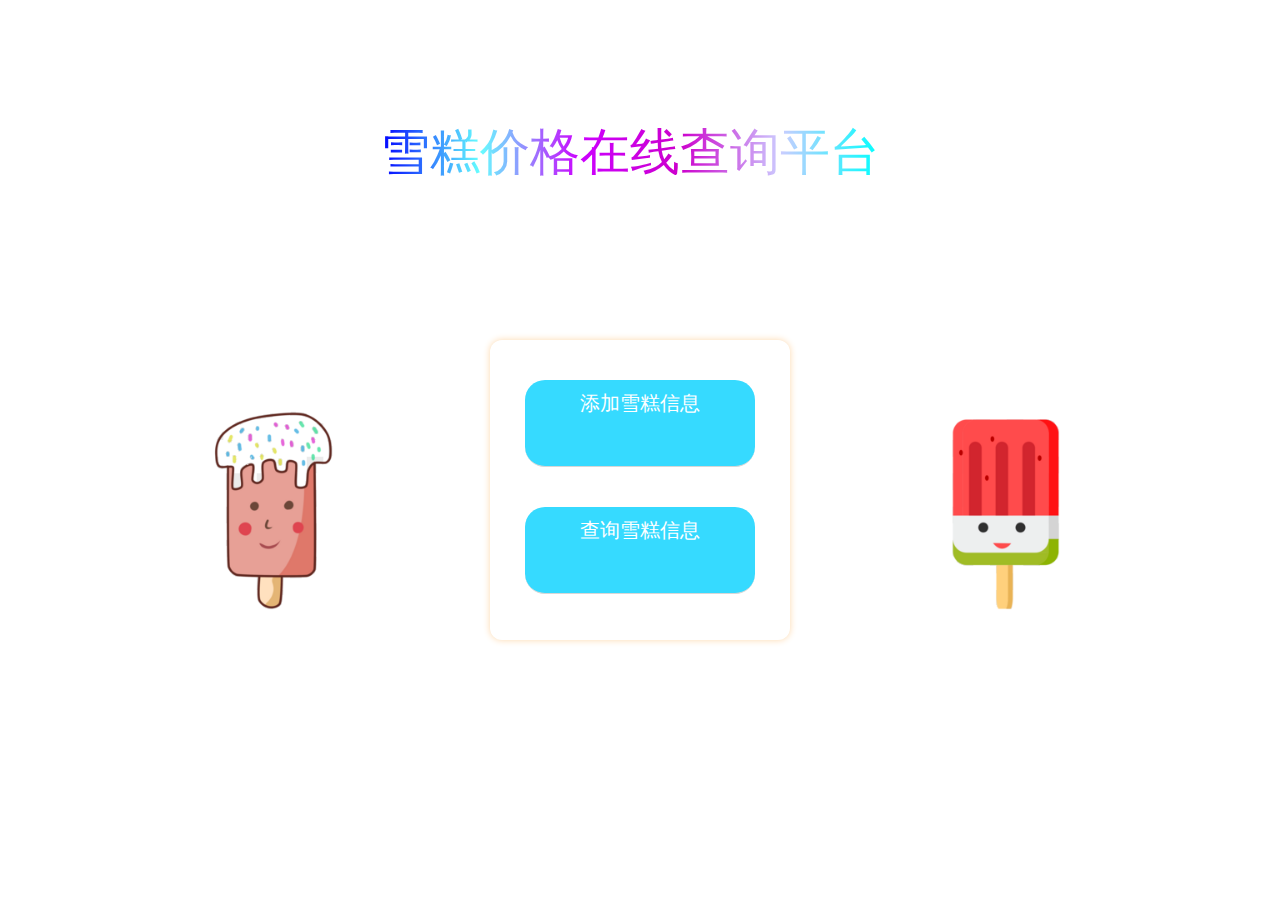
<file: 网页/index.html>
﻿<!DOCTYPE html>
<html>
<head>
<meta charset="utf-8">
<meta name="viewport" content="width=device-width, minimum-scale=1.0, maximum-scale=1.0, initial-scale=1.0, user-scalable=no">
<title>雪糕价格在线查询</title>
<link rel="stylesheet" href="css/frozenui.css">
<link rel="stylesheet" href="css/login.css">

</head>
<body>
<div class="c-title">
	<div class="span1">
		<p>雪糕价格在线查询平台</p>
	</div>
	<div class="sky">
		<div class="clouds_one"></div>
		<div class="clouds_two"></div>
		<div class="clouds_three"></div>
	</div>
</div>
<div class="c-login">
	<div id="fig1">
		<img src="img/2.png"  width="250" height="250" alt="">
	</div>
	<form class="loginForm">
		<a href="#" class="botton" id="loginA">添加雪糕信息</a>
		<a href="#" class="botton" id="loginB">查询雪糕信息</a>
	</form>
	<div id="fig2">
		<img src="img/3.png"  width="250" height="250" alt="">
	</div>
</div>
<div class="login">
	<div class="title">
		添加雪糕信息 <a herf="#" id="close"><span id="loc">关闭</span></a>
	</div>
	<div class="content">
		<p><input type="text" id="name" class="tt" placeholder="请输入雪糕的名称：" lay-verify="required" /></p>
		<p><input type="text" id="brand"class="tt" placeholder="请输入雪糕的品牌：" lay-verify="required"/></p>
		<p><input type="text" id="taste" class="tt" placeholder="请输入雪糕的口味" lay-verify="required" /></p>
		<p><input type="text" id="spe" class="tt" placeholder="请输入雪糕的净含量" lay-verify="required" /></p>
		<p><input type="text" id="price" class="tt" placeholder="请输入您购买该雪糕所需要的价格" lay-verify="required"/></p>
		<p><input type="button" value="提交" id="submit_btn" class="green" /></p>
	</div>
</div>
<div class="bg"></div>
<div class="login2">
	<div class="title2">
		查询雪糕信息 <a herf="#" id="close2">关闭</a>
	</div>
	<div class="content2">
		<p><input type="text" id="i_name" class="tt2" placeholder="请输入雪糕的名称：" lay-verify="required" /></p>
		<p><input type="button" value="提交" id="submit_btn2" class="purple" /></p>
	</div>
	<table border="1" id="my_t">
		<tr>
			<th>id</th>
			<th>name</th>
			<th>brand</th>
			<th>taste</th>
			<th>specification</th>
			<th>price</th>
		</tr>
	</table>
</div>
<div class="bg2"></div>
<script src="js/jquery-3.6.1.js"></script>
<script type="text/javascript">
	/*
	添加雪糕信息
	 */
	// 获取元素
	var link = document.querySelector('#loginA');
	var login = document.querySelector(".login");
	var bg = document.querySelector(".bg");
	var closeBtn = document.querySelector("#close");
	var title1 = document.querySelector(".title");
	// 点击注册/登录，显示遮盖层bg、登录窗口login
	link.addEventListener("click", function () {
		bg.style.display = 'block';
		login.style.display = 'block';
	})
	// 关闭登录框  隐藏遮盖层bg 、登录窗口login
	closeBtn.addEventListener("click", function () {
		bg.style.display = 'none';
		login.style.display = 'none';
	})
	//鼠标拖拽功能
	// (1) 当我们鼠标按下， 就获得鼠标在盒子内的坐标
	login.addEventListener("mousedown", function (e) {
		var x = e.pageX - login.offsetLeft;
		var y = e.pageY - login.offsetTop;
		//计算鼠标移动时 登陆框需要移动的距离
		document.addEventListener("mousemove", move)
		function move (e) {
			login.style.left = e.pageX - x + "px";
			login.style.top = e.pageY - y + "px";
		}
		//清除 mousemove移动事件
		document.addEventListener("mouseup", function () {
			document.removeEventListener("mousemove", move);
		})
	})
	/*
		查询雪糕信息
	 */
	var link2 = document.querySelector('#loginB');
	var login2 = document.querySelector(".login2");
	var bg2 = document.querySelector(".bg2");
	var closeBtn2 = document.querySelector("#close2");
	var title2 = document.querySelector(".title2");

	link2.addEventListener("click", function () {
		bg2.style.display = 'block';
		login2.style.display = 'block';
	})

	closeBtn2.addEventListener("click", function () {
		bg2.style.display = 'none';
		login2.style.display = 'none';
	})

	login2.addEventListener("mousedown", function (e) {
		var x = e.pageX - login2.offsetLeft;
		var y = e.pageY - login2.offsetTop;

		document.addEventListener("mousemove", move)
		function move (e) {
			login2.style.left = e.pageX - x + "px";
			login2.style.top = e.pageY - y + "px";
		}

		document.addEventListener("mouseup", function () {
			document.removeEventListener("mousemove", move);
		})
	})
	/*
		向后端获取数据
	 */
	//通过POST方法添加雪糕信息
	$("#submit_btn").click(function () {
		let myname=$("#name").val();
		let mybranch=$("#brand").val();
		let mytaste=$("#taste").val();
		let myspe=$("#spe").val();
		let myprice=$("#price").val();
		var data={
			"name":myname,
			"branch":mybranch,
			"taste":mytaste,
			"specification":myspe,
			"price":myprice
		}
		$.ajax({
			url:"http://www.tzdian.top:8080/xue-gao/",
			type:"POST",
			data:JSON.stringify(data),
			contentType: 'application/json;charset=UTF-8',
			success:function () {
				alert("添加雪糕信息成功！");
			},
			error:function () {
				alert("添加雪糕信息失败！");
			}
		})
	})
	//通过GET方法查询雪糕信息
	$("#submit_btn2").click(function () {
		let m_name=$("#i_name").val();
		$.ajax({
			url:"http://www.tzdian.top:8080/xue-gao/"+m_name,
			type:"GET",
			dataType:"json",
			success:function (jsonlist) {
				alert("查询雪糕信息成功！");
				var str="";
				for(var i=0;i<jsonlist.length;i++) {
					str="<tr><th>"+jsonlist[i].id+"</th><th>"+jsonlist[i].name+"</th><th>"+jsonlist[i].branch+"</th><th>"+jsonlist[i].taste+"</th><th>"+jsonlist[i].specification+"</th><th>"+jsonlist[i].price+"</th></tr>"
				}
				$("#my_t").append(str);
			},
			error:function () {
				alert("查询雪糕信息失败！");
			}
		})
	})
</script>
</body>
</html>
</file>
<file: 网页/css/frozenui.css>
@media screen and (max-width: 319px){html{font-size:85.33333px}}@media screen and (min-width: 320px) and (max-width: 359px){html{font-size:85.33333px}}@media screen and (min-width: 360px) and (max-width: 374px){html{font-size:96px}}@media screen and (min-width: 375px) and (max-width: 383px){html{font-size:100px}}@media screen and (min-width: 384px) and (max-width: 399px){html{font-size:102.4px}}@media screen and (min-width: 400px) and (max-width: 411px){html{font-size:106.66667px}}@media screen and (min-width: 412px) and (max-width: 413px){html{font-size:109.86667px}}@media screen and (min-width: 414px){html{font-size:110.4px}}body,div,dl,dt,dd,ul,ol,li,h1,h2,h3,h4,h5,h6,pre,code,form,fieldset,legend,input,textarea,p,blockquote,th,td,header,hgroup,nav,section,article,aside,footer,figure,figcaption,menu,button{margin:0;padding:0}body{font-family:"Helvetica Neue",Helvetica,STHeiTi,sans-serif;line-height:1.5;font-size:16px;color:#000;background-color:#f2f2f2;-webkit-user-select:none;-webkit-text-size-adjust:100%;-webkit-tap-highlight-color:transparent;outline:0}h1,h2,h3,h4,h5,h6{font-size:100%;font-weight:normal}table{border-collapse:collapse;border-spacing:0}caption,th{text-align:left}fieldset,img{border:0}li{list-style:none}ins{text-decoration:none}del{text-decoration:line-through}input,button,textarea,select,optgroup,option{font-family:inherit;font-size:inherit;font-style:inherit;font-weight:inherit;outline:0}button{-webkit-appearance:none;border:0;background:none}a{-webkit-touch-callout:none;text-decoration:none}:focus{outline:0;-webkit-tap-highlight-color:transparent}em,i{font-style:normal}input[type="search"],input[type="search"]::-webkit-search-decoration,input[type="search"]::-webkit-search-cancel-button{-webkit-appearance:none !important}a{color:#00a5e0}em{color:#ff8444}::-webkit-input-placeholder{color:#bbb}h1{font-size:18px}h2{font-size:18px}h3,h4{font-size:16px}h5,.ui-txt-sub{font-size:14px}h6,.ui-txt-tips{font-size:14px}.ui-txt-default{color:#000}.ui-txt-white{color:white}.ui-txt-info{color:#777}.ui-txt-muted{color:#bbb}.ui-txt-warning,.ui-txt-red{color:#ff4222}.ui-txt-feeds{color:#314c83}.ui-txt-highlight{color:#ff8444}.ui-txt-justify{text-align:justify}.ui-txt-justify-one{text-align:justify;overflow:hidden;height:24px}.ui-txt-justify-one:after{display:inline-block;content:'';overflow:hidden;width:100%;height:0}.ui-arrowlink{position:relative}.ui-arrowlink:after{content:"";display:block;position:absolute;right:12px;top:50%;margin-top:-7px;width:8px;height:14px;background:url(http://i.gtimg.cn/vipstyle/qui/2.0.0/img/icon_arrowlink.png) no-repeat;-webkit-background-size:100% auto;background-size:100% auto}.ui-arrowlink.active{background:#f2f2f2}@font-face{font-family:"icon-min";src:url([data-uri]) format("truetype")}.ui-icon-search{font-family:"icon-min" !important;font-size:32px;line-height:46px;font-style:normal;-webkit-font-smoothing:antialiased;-webkit-text-stroke-width:0.2px;display:block;color:rgba(0,0,0,0.5)}.ui-icon-search{font-size:14px;color:#ccc}.ui-icon-search:before{content:""}.ui-arrowlink-iconfont{position:relative}.ui-arrowlink-iconfont:after{font-family:"icon-min" !important;font-size:14px;line-height:46px;font-style:normal;-webkit-font-smoothing:antialiased;-webkit-text-stroke-width:0.2px;display:block;color:#bbb;content:"";position:absolute;right:12px;top:50%;margin-top:-22.5px;width:8px}.ui-arrowlink.active{background:#f2f2f2}.ui-avatar,.ui-square,.ui-avatar-lg,.ui-avatar-s,.ui-avatar-one,.ui-avatar-tiled{display:block;-webkit-background-size:cover;background-image:url([data-uri])}.ui-avatar{width:50px;height:50px;-webkit-border-radius:200px;overflow:hidden}.ui-avatar>span{width:100%;height:100%;display:block;overflow:hidden;background-repeat:no-repeat;-webkit-background-size:cover;-webkit-border-radius:200px}.ui-avatar-lg,.ui-avatar-one{width:70px;height:70px;-webkit-border-radius:200px;overflow:hidden}.ui-avatar-lg>span,.ui-avatar-one>span{width:100%;height:100%;display:block;overflow:hidden;background-repeat:no-repeat;-webkit-background-size:cover;-webkit-border-radius:200px}.ui-avatar-s{width:34px;height:34px;-webkit-border-radius:200px;overflow:hidden}.ui-avatar-s>span{width:100%;height:100%;display:block;overflow:hidden;background-repeat:no-repeat;-webkit-background-size:cover;-webkit-border-radius:200px}.ui-avatar-tiled{width:30px;height:30px;-webkit-border-radius:200px;overflow:hidden;display:inline-block}.ui-avatar-tiled>span{width:100%;height:100%;display:block;overflow:hidden;background-repeat:no-repeat;-webkit-background-size:cover;-webkit-border-radius:200px}.ui-border-b:before{border-bottom:1px solid #e9e9e9;content:'';display:block;width:100%;position:absolute;left:0;bottom:0;-webkit-transform-origin:left bottom}@media screen and (-webkit-min-device-pixel-ratio: 2){.ui-border-b:before{-webkit-transform:scaleY(0.5)}}@media screen and (-webkit-min-device-pixel-ratio: 3){.ui-border-b:before{-webkit-transform:scaleY(0.3333)}}.ui-border-t:before{border-top:1px solid #e9e9e9;content:'';display:block;width:100%;position:absolute;left:0;top:0;-webkit-transform-origin:left top}@media screen and (-webkit-min-device-pixel-ratio: 2){.ui-border-t:before{-webkit-transform:scaleY(0.5)}}@media screen and (-webkit-min-device-pixel-ratio: 3){.ui-border-t:before{-webkit-transform:scaleY(0.3333)}}.ui-border-l:before{border-left:1px solid #e9e9e9;content:'';display:block;bottom:0;position:absolute;left:0;top:0;-webkit-transform-origin:left top}@media screen and (-webkit-min-device-pixel-ratio: 2){.ui-border-l:before{-webkit-transform:scaleX(0.5)}}@media screen and (-webkit-min-device-pixel-ratio: 3){.ui-border-l:before{-webkit-transform:scaleX(0.3333)}}.ui-border-r:before{border-right:1px solid #e9e9e9;content:'';display:block;bottom:0;position:absolute;right:0;top:0;-webkit-transform-origin:right top}@media screen and (-webkit-min-device-pixel-ratio: 2){.ui-border-r:before{-webkit-transform:scaleX(0.5)}}@media screen and (-webkit-min-device-pixel-ratio: 3){.ui-border-r:before{-webkit-transform:scaleX(0.3333)}}.ui-border-t,.ui-border-l,.ui-border-b,.ui-border-r,.ui-border-tb{position:relative}.ui-border-tb:before{border-top:1px solid #e9e9e9;content:'';display:block;width:100%;position:absolute;left:0;top:0;-webkit-transform-origin:left top}@media screen and (-webkit-min-device-pixel-ratio: 2){.ui-border-tb:before{-webkit-transform:scaleY(0.5)}}@media screen and (-webkit-min-device-pixel-ratio: 3){.ui-border-tb:before{-webkit-transform:scaleY(0.3333)}}.ui-border-tb:after{border-bottom:1px solid #e9e9e9;content:'';display:block;width:100%;position:absolute;left:0;bottom:0;-webkit-transform-origin:left bottom}@media screen and (-webkit-min-device-pixel-ratio: 2){.ui-border-tb:after{-webkit-transform:scaleY(0.5)}}@media screen and (-webkit-min-device-pixel-ratio: 3){.ui-border-tb:after{-webkit-transform:scaleY(0.3333)}}.ui-border:before{content:"";width:100%;height:100%;position:absolute;top:0;left:0;border:1px solid #e9e9e9;-webkit-transform-origin:0 0;padding:1px;-webkit-box-sizing:border-box;pointer-events:none;z-index:10;pointer-events:none}@media screen and (-webkit-min-device-pixel-ratio: 2){.ui-border:before{width:200%;height:200%;-webkit-transform:scale(0.5)}}@media screen and (-webkit-min-device-pixel-ratio: 3){.ui-border:before{width:300%;height:300%;-webkit-transform:scale(0.3333)}}.ui-border-radius:before{content:"";width:100%;height:100%;position:absolute;top:0;left:0;border:1px solid #e9e9e9;-webkit-transform-origin:0 0;padding:1px;-webkit-box-sizing:border-box;border-radius:4px;pointer-events:none;z-index:10}@media screen and (-webkit-min-device-pixel-ratio: 2){.ui-border-radius:before{width:200%;height:200%;-webkit-transform:scale(0.5);border-radius:8px}}@media screen and (-webkit-min-device-pixel-ratio: 3){.ui-border-radius:before{width:300%;height:300%;-webkit-transform:scale(0.3333);border-radius:12px}}.ui-list>li.ui-border-t:first-child:before,.ui-list>li:first-child .ui-border-t:before,.ui-list-active>li:active:before,.ui-list>li.active:before,.ui-list>li.active .ui-border-t:before,.ui-list>li.active+li .ui-border-t:before,.ui-list>li.active+li.ui-border-t:before{content:none}.ui-row{display:block;overflow:hidden}.ui-col{float:left;-webkit-box-sizing:border-box;box-sizing:border-box;width:100%}.ui-col-10{width:10%}.ui-col-20{width:20%}.ui-col-25{width:25%}.ui-col-33{width:33.33%}.ui-col-50{width:50%}.ui-col-67{width:66.66%}.ui-col-75{width:75%}.ui-col-80{width:80%}.ui-col-90{width:90%}.ui-col-img{padding-top:100%}.ui-row-flex{display:-webkit-box;width:100%;-webkit-box-sizing:border-box}.ui-row-flex .ui-col{float:none;-webkit-box-flex:1;width:0}.ui-row-flex .ui-col-2{-webkit-box-flex:2}.ui-row-flex .ui-col-3{-webkit-box-flex:3}.ui-row-flex .ui-col-4{-webkit-box-flex:4}.ui-row-flex-ver{-webkit-box-orient:vertical}.ui-row-flex-ver .ui-col{width:100%;height:0}.ui-flex-center{width:100%;display:-webkit-box;-webkit-box-orient:vertical;-webkit-box-pack:center;-webkit-box-align:center;text-align:center;height:150px}.ui-flex,.ui-tiled{display:-webkit-box;width:100%;-webkit-box-sizing:border-box}.ui-flex-ver{-webkit-box-orient:vertical}.ui-flex-pack-start{-webkit-box-pack:start}.ui-flex-pack-end{-webkit-box-pack:end}.ui-flex-pack-center{-webkit-box-pack:center}.ui-flex-align-start{-webkit-box-align:start}.ui-flex-align-end{-webkit-box-align:end}.ui-flex-align-center{-webkit-box-align:center}.ui-flex>li,.ui-tiled>li{-webkit-box-flex:1;width:100%;text-align:center;display:-webkit-box;-webkit-box-orient:vertical;-webkit-box-pack:center;-webkit-box-align:center}.ui-img-vertical,.ui-img-horizontal,.ui-img,.ui-img-banner,.ui-img-cover,.ui-img-icon{position:relative;width:100%;overflow:hidden}.ui-img-vertical>span,.ui-img-horizontal>span,.ui-img>span,.ui-img-banner>span,.ui-img-cover>span,.ui-img-icon>span{width:100%;height:100%;position:absolute;top:0;left:0;z-index:1;background-repeat:no-repeat;-webkit-background-size:cover}.ui-img-vertical>span,.ui-img-horizontal>span,.ui-img>span,.ui-img-banner>span,.ui-img-cover>span,.ui-img-icon>span{-webkit-box-sizing:border-box;box-sizing:border-box;-webkit-background-clip:content-box;background-clip:content-box}.ui-img-vertical>img,.ui-img-horizontal>img,.ui-img>img,.ui-img-banner>img,.ui-img-cover>img,.ui-img-icon>img{width:100%;height:100%;position:absolute;left:0;top:0}.ui-img-vertical.active,.ui-img-horizontal.active,.ui-img.active,.ui-img-banner.active,.ui-img-cover.active,.ui-img-icon.active{opacity:.5}.ui-img{width:100%;padding-top:100%}.ui-img-vertical{width:100%;padding-top:142.8%}.ui-img-horizontal{width:100%;padding-top:56.25%}.ui-img-banner{width:100%;padding-top:53.33%}.ui-img-cover{width:100%;padding-top:30.94%}.ui-justify{text-align:justify;font-size:0}.ui-justify:after{content:'';display:inline-block;width:100%;height:0;overflow:hidden}.ui-justify li{display:inline-block;text-align:center}.ui-justify p{font-size:16px}.ui-justify-flex{width:100%;display:-webkit-box;-webkit-box-pack:justify;-webkit-justify-content:space-between}.ui-header,.ui-footer{position:fixed;width:100%;z-index:100;left:0}.ui-header{top:0;height:45px;line-height:45px}.ui-header-stable,.ui-header-positive{padding:0 10px;-webkit-box-sizing:border-box;box-sizing:border-box}.ui-header-stable,.ui-footer-stable{background-color:#f2f2f2}.ui-header-positive,.ui-footer-positive{background-color:#18b4ed;color:#fff}.ui-header-positive a,.ui-header-positive a:active,.ui-header-positive i,.ui-footer-positive a,.ui-footer-positive a:active,.ui-footer-positive i{color:#fff}.ui-footer-btn{background-image:-webkit-gradient(linear, left top, left bottom, color-stop(0, #f9f9f9), to(#e0e0e0));color:#00a5e0}.ui-footer-btn .ui-tiled{height:100%}.ui-footer{bottom:0;height:55px}.ui-header ~ .ui-container{border-top:45px solid transparent}.ui-footer ~ .ui-container{border-bottom:55px solid transparent}.ui-header h1{text-align:center;font-size:18px}.ui-header .ui-btn{display:block;position:absolute;right:10px;top:50%;margin-top:-15px}.ui-nowrap{max-width:100%;overflow:hidden;white-space:nowrap;text-overflow:ellipsis}.ui-nowrap-flex{display:-webkit-box;overflow:hidden;text-overflow:ellipsis;-webkit-box-orient:vertical;-webkit-line-clamp:1;-webkit-box-flex:1;height:inherit}.ui-nowrap-multi{display:-webkit-box;overflow:hidden;text-overflow:ellipsis;-webkit-box-orient:vertical;-webkit-line-clamp:2}.ui-placehold-wrap{padding-top:31.25%;position:relative}.ui-placehold{color:#bbb;position:absolute;top:0;width:100%;display:-webkit-box;-webkit-box-orient:vertical;-webkit-box-pack:center;-webkit-box-align:center;-webkit-box-sizing:border-box;text-align:center;height:100%;z-index:-1}.ui-placehold-img{padding-top:31.25%;position:relative}.ui-placehold-img>span{width:100%;height:100%;position:absolute;top:0;left:0;z-index:1;background-repeat:no-repeat;-webkit-background-size:cover}.ui-placehold-img img{width:100%;height:100%}.ui-whitespace{padding-left:12px;padding-right:12px;-webkit-box-sizing:border-box;box-sizing:border-box}.ui-whitespace-left{padding-left:12px;-webkit-box-sizing:border-box;box-sizing:border-box}.ui-whitespace-right{padding-right:12px;-webkit-box-sizing:border-box;box-sizing:border-box}.ui-actionsheet{position:fixed;z-index:9999;top:0;left:0;display:-webkit-box;width:100%;height:100%;pointer-events:none;opacity:0;background:rgba(0,0,0,0.4);-webkit-box-orient:horizontal;-webkit-box-pack:center;-webkit-box-align:end}.ui-actionsheet:active{opacity:.84}.ui-actionsheet .ui-actionsheet-cnt{position:fixed;bottom:0;-webkit-box-sizing:border-box;box-sizing:border-box;width:100%;-webkit-transition:all 0.2s linear;-webkit-transform:translate3d(0, 100%, 0);text-align:center;font-size:21px}.ui-actionsheet .ui-actionsheet-cnt button{font-size:18px}.ui-actionsheet button,.ui-actionsheet h4{display:block;-webkit-box-sizing:border-box;box-sizing:border-box;width:100%;background:#fff;font-size:14px}.ui-actionsheet h4{color:#777}.ui-actionsheet button{color:#000;height:50px;line-height:50px}.ui-actionsheet button:not(:last-child){border-top:1px #e9e9e9 solid}.ui-actionsheet h4{padding:13px 20px;line-height:24px}.ui-actionsheet.show{pointer-events:inherit;opacity:1}.ui-actionsheet.show .ui-actionsheet-cnt{-webkit-transition:all 0.2s linear;-webkit-transform:translate3d(0, 0, 0)}.ui-actionsheet-split-line{height:10px;background-color:rgba(255,255,255,0.7)}.ui-actionsheet .ui-actionsheet-del{color:#fd472b}@media screen and (-webkit-min-device-pixel-ratio: 2){.ui-actionsheet button:not(:last-child){border:0;background-image:-webkit-gradient(linear, left bottom, left top, color-stop(0.5, transparent), color-stop(0.5, #e9e9e9), to(#e9e9e9));background-repeat:repeat-x;background-position:left top;-webkit-background-size:100% 1px}}.ui-btn-s,.ui-btn,.ui-btn-lg,.ui-btn-lg-nowhole{position:relative;text-align:center;background-color:#fff;vertical-align:top;color:#000;-webkit-box-sizing:border-box;-webkit-background-clip:padding-box;background-clip:padding-box;border:1px solid #c3c8cc;border:1px solid #c3c8cc;border-radius:3px}@media screen and (-webkit-min-device-pixel-ratio: 2){.ui-btn-s,.ui-btn,.ui-btn-lg,.ui-btn-lg-nowhole{position:relative;border:0}.ui-btn-s:before,.ui-btn:before,.ui-btn-lg:before,.ui-btn-lg-nowhole:before{content:"";width:200%;height:200%;position:absolute;top:0;left:0;border:1px solid #c3c8cc;-webkit-transform:scale(0.5);-webkit-transform-origin:0 0;padding:1px;-webkit-box-sizing:border-box;border-radius:6px;pointer-events:none}}@media screen and (-webkit-min-device-pixel-ratio: 3){.ui-btn-s,.ui-btn,.ui-btn-lg,.ui-btn-lg-nowhole{position:relative;border:0}.ui-btn-s:before,.ui-btn:before,.ui-btn-lg:before,.ui-btn-lg-nowhole:before{content:"";width:300%;height:300%;position:absolute;top:0;left:0;border:1px solid #c3c8cc;-webkit-transform:scale(0.3333);-webkit-transform-origin:0 0;padding:1px;-webkit-box-sizing:border-box;border-radius:6px;pointer-events:none}}.ui-btn-s:not(.disabled):not(:disabled):active,.ui-btn-s.active,.ui-btn:not(.disabled):not(:disabled):active,.ui-btn.active,.ui-btn-lg:not(.disabled):not(:disabled):active,.ui-btn-lg.active,.ui-btn-lg-nowhole:not(.disabled):not(:disabled):active,.ui-btn-lg-nowhole.active{background-color:#f0f0f0;-webkit-background-clip:padding-box;background-clip:padding-box;border-color:#D0D1D2}.ui-btn-s:after,.ui-btn:after,.ui-btn-lg:after,.ui-btn-lg-nowhole:after{content:"";position:absolute;top:-7px;bottom:-7px;left:0;right:0}.ui-btn-s.disabled,.ui-btn-s:disabled,.ui-btn.disabled,.ui-btn:disabled,.ui-btn-lg.disabled,.ui-btn-lg:disabled,.ui-btn-lg-nowhole.disabled,.ui-btn-lg-nowhole:disabled{border:0;color:#bbb;background:#e9ebec;-webkit-background-clip:padding-box;background-clip:padding-box}.ui-btn{height:30px;line-height:30px;padding:0px 16px;display:block;text-align:center;font-size:14px;border-radius:2px;-webkit-box-sizing:border-box;box-sizing:border-box;overflow:hidden}.ui-btn-s{width:60px;height:30px;line-height:30px;display:block;text-align:center;font-size:14px;border-radius:2px;padding:0px;overflow:hidden;white-space:nowrap}.ui-btn-highlight{background-color:transparent;color:#fff}.ui-btn-highlight:not(.disabled):not(:disabled):active,.ui-btn-highlight.active{background-color:rgba(255,255,255,0.3);-webkit-background-clip:padding-box;background-clip:padding-box}.ui-btn-highlight.disabled,.ui-btn-highlight:disabled{font-size:14px;color:#a9a9a9;background-color:#8d8d8d;letter-spacing:0px;line-height:30px;border:0}.ui-btn-lg{font-size:17px;height:40px;line-height:40px;display:block;text-align:center;width:100%;border-radius:3px}.ui-btn-primary{border:0;background-color:#12B7F5;color:#fff;-webkit-background-clip:padding-box;background-clip:padding-box}.ui-btn-primary:not(.disabled):not(:disabled):active,.ui-btn-primary.active{background:#0E98CB;color:#fff;-webkit-background-clip:padding-box;background-clip:padding-box}.ui-btn-danger{border:0;background-color:#FB6155;color:#fff;-webkit-background-clip:padding-box;background-clip:padding-box}.ui-btn-danger:not(.disabled):not(:disabled):active,.ui-btn-danger.active{background:#CC3428;color:#fff;-webkit-background-clip:padding-box;background-clip:padding-box}.ui-btn-highlight{background-color:transparent}.ui-btn-lg-nowhole{display:block;text-align:center;width:220px;height:40px;line-height:40px;font-size:17px;border-radius:3px;margin:auto}.ui-btn-wrap{padding:10px 12px;display:-webkit-box;-webkit-box-pack:center}@media screen and (-webkit-min-device-pixel-ratio: 2){.ui-btn,.ui-btn-lg,.ui-btn-s,.ui-btn-lg-nowhole{border:0}.ui-btn.disabled:before,.ui-btn:disabled:before,.ui-btn-lg.disabled:before,.ui-btn-lg:disabled:before,.ui-btn-s.disabled:before,.ui-btn-s:disabled:before,.ui-btn-lg-nowhole.disabled:before,.ui-btn-lg-nowhole:disabled:before{content:none}.ui-btn-primary:before,.ui-btn-danger:before{content:none}}.ui-btn-progress{width:60px;padding:0}.ui-btn-progress .ui-btn-inner{position:absolute;left:0;top:0;height:100%;overflow:hidden;background-color:#18b4ed;border-bottom-left-radius:2px;border-top-left-radius:2px;display:-webkit-box;-webkit-box-pack:center;-webkit-box-align:center}.ui-btn-progress .ui-btn-inner span{display:block;color:#000;width:60px;line-height:normal}.ui-btn-progress.disabled,.ui-btn-progress:disabled{color:#bbb;background:#e9ebec;-webkit-background-clip:padding-box;background-clip:padding-box}.ui-btn-progress.disabled .ui-btn-inner,.ui-btn-progress:disabled .ui-btn-inner{background-color:#e9ebec}.ui-btn-progress.disabled .ui-btn-inner span,.ui-btn-progress:disabled .ui-btn-inner span{color:#bbb}@media screen and (-webkit-min-device-pixel-ratio: 2){.ui-btn-progress.disabled,.ui-btn-progress:disabled{border:0}.ui-btn-progress.disabled:before,.ui-btn-progress:disabled:before{content:none}}.ui-btn-group{display:-webkit-box;width:100%;-webkit-box-sizing:border-box;box-sizing:border-box;-webkit-box-align:center}.ui-btn-group button{display:block;-webkit-box-flex:1;margin-right:10px}.ui-btn-group button:first-child{margin-left:10px}.ui-dialog{position:fixed;top:0px;left:0px;width:100%;height:100%;z-index:9999;-webkit-box-orient:horizontal;-webkit-box-pack:center;-webkit-box-align:center;background:rgba(0,0,0,0.4);display:none}.ui-dialog.show{display:-webkit-box}.ui-dialog-cnt{border-radius:3px;width:296px;-webkit-background-clip:padding-box;pointer-events:auto;background-color:#fff;position:relative;border-top:4px solid #12B7F5;-webkit-box-sizing:border-box;color:#000}.ui-dialog-hd{width:100%;text-align:center;min-height:45px;display:-webkit-box;-webkit-box-pack:center;-webkit-box-align:center;overflow:hidden;border-top-left-radius:3px;border-top-right-radius:3px}.ui-dialog-bd{min-height:46px;border-top-left-radius:3px;border-top-right-radius:3px;padding:18px 28px 18px 28px;display:-webkit-box;-webkit-box-pack:center;-webkit-box-align:center;-webkit-box-orient:vertical}.ui-dialog-bd h2,.ui-dialog-bd h3{font-size:20px;width:auto;margin:1px auto 5px}.ui-dialog-bd>p{font-size:16px;width:auto;margin:2px auto}.ui-dialog-ft{border-bottom-left-radius:3px;border-bottom-right-radius:3px;display:-webkit-box;width:100%;-webkit-box-sizing:border-box;box-sizing:border-box;-webkit-box-align:center;border-top:1px solid #e9e9e9;height:45px;line-height:45px}.ui-dialog-ft button{font-size:18px;text-align:center;width:100%;line-height:45px;display:block;margin:0;-webkit-box-flex:1}.ui-dialog-ft button:active{background-color:rgba(0,0,0,0.1)}.ui-dialog-ft button:first-child{border-bottom-left-radius:3px}.ui-dialog-ft button:last-child{border-bottom-right-radius:3px}.ui-dialog-ft button:first-child:nth-last-child(2){position:relative}.ui-dialog-ft button:first-child:nth-last-child(2):after{content:"";position:absolute;right:0;top:0;display:block;width:1px;height:100%;border-right:1px #e9e9e9 solid}@media screen and (-webkit-min-device-pixel-ratio: 2){.ui-dialog-ft{position:relative;border:0;background-position:left top;background-image:-webkit-gradient(linear, left bottom, left top, color-stop(0.5, transparent), color-stop(0.5, #e9e9e9));background-repeat:repeat-x;-webkit-background-size:100% 1px}.ui-dialog-ft button:first-child:nth-last-child(2):after{content:"";position:absolute;right:0;top:0;display:block;width:1px;height:100%;border-right:0;background-position:right top;background-image:-webkit-gradient(linear, left top, right top, color-stop(0.5, transparent), color-stop(0.5, #e9e9e9));background-repeat:repeat-y;-webkit-background-size:1px 100%}}.ui-dialog-function .ui-dialog-bd{padding:18px 20px 24px;-webkit-box-align:inherit}.ui-dialog-function .ui-dialog-item{margin-top:6px;background-color:#fff;width:100%;display:-webkit-box}.ui-dialog-function .ui-img{width:70px;height:70px;padding-top:0;margin-right:10px}.ui-dialog-function .ui-dialog-info{-webkit-box-flex:1;display:-webkit-box;-webkit-box-orient:vertical;-webkit-box-pack:center}.ui-dialog-function .ui-dialog-info>p{color:#777}.ui-dialog-function .ui-dialog-info>span{display:block;font-size:14px;color:#777}.ui-dialog-operate .ui-dialog-ft button:first-child:nth-last-child(2):after{content:"";position:absolute;top:-7px;bottom:-7px;left:0;right:0;width:auto;height:auto;border:0;background-image:none !important}.ui-dialog-operate .ui-dialog-cnt{width:320px;border-radius:3px;border:0;margin-top:-30px}.ui-dialog-operate .ui-img{width:100%;height:150px;padding-top:0}.ui-dialog-operate .ui-dialog-bd{padding:19px 16px;min-height:0}.ui-dialog-operate h3{margin:0}.ui-dialog-operate h3+p{margin-top:7px}.ui-dialog-operate p{margin:0 auto}.ui-dialog-operate .ui-dialog-ft{padding:0 16px 16px 16px;border:none;height:auto;line-height:auto;border-bottom-left-radius:0;border-bottom-right-radius:0}.ui-dialog-operate .ui-dialog-ft button{height:40px;line-height:40px}.ui-dialog-operate .ui-dialog-ft .ui-btn:first-child{margin-right:5px}.ui-dialog-operate .ui-dialog-ft .ui-btn:last-child{margin-left:5px}.ui-dialog-operate-icon .ui-dialog-hd{padding:30px 0 23px 0}.ui-dialog-operate-icon .ui-dialog-bd{padding-top:0;min-height:0}.ui-dialog-operate-icon .ui-img{width:210px;height:110px;margin:0 auto}@media screen and (-webkit-min-device-pixel-ratio: 2){.ui-dialog-operate .ui-dialog-ft{background-image:none}}.ui-dialog-close{position:absolute;bottom:-60px;left:50%;width:40px;height:40px;margin-left:-20px}.ui-dialog-close:before{font-family:"icon-min" !important;font-size:32px;line-height:46px;font-style:normal;-webkit-font-smoothing:antialiased;-webkit-text-stroke-width:0.2px;display:block;color:rgba(0,0,0,0.5);font-size:38px;content:"";color:#fff;display:block;line-height:40px;position:absolute;bottom:0;left:0}.ui-dialog-close.active,.ui-dialog-close:active{opacity:.5}@media screen and (max-width: 320px){.ui-dialog-operate .ui-dialog-cnt{width:270px;margin-top:-24px}.ui-dialog-operate .ui-img{height:127px}.ui-dialog-operate .ui-dialog-bd{padding:12px 16px}.ui-dialog-operate h3{font-size:16px}.ui-dialog-operate h3+p{margin-top:5px}.ui-dialog-operate p{font-size:14px}.ui-dialog-operate .ui-dialog-ft button{font-size:16px}.ui-dialog-close{bottom:-48px}.ui-dialog-operate-icon .ui-img{height:110px}.ui-dialog-operate-icon .ui-dialog-hd{padding:18px 0 15px 0}.ui-dialog-operate-icon .ui-dialog-bd{padding-top:0;padding-bottom:16px}}.ui-form{background-color:#fff}.ui-form-item{position:relative;font-size:18px;height:46px;line-height:46px;padding-right:12px;padding-left:12px;display:-webkit-box;-webkit-box-orient:horizontal}.ui-form-item label:not(.ui-switch):not(.ui-checkbox):not(.ui-checkbox-s):not(.ui-radio){text-align:left;-webkit-box-sizing:border-box;box-sizing:border-box;display:block}.ui-form-item input{-webkit-box-sizing:border-box;box-sizing:border-box;-webkit-appearance:none;border:0;background:none;padding-left:24px}.ui-form-item input::-webkit-input-placeholder{color:#bbb}.ui-form-item textarea{width:100%;-webkit-box-sizing:border-box;box-sizing:border-box;-webkit-appearance:none;border:0;background:none;padding-left:95px}.ui-form-item input[type="checkbox"],.ui-form-item input[type="radio"]{padding-left:0}.ui-form-item .ui-icon-close{position:absolute;top:0;right:12px}@media (max-width: 320px){.ui-form-item{padding-left:12px;padding-right:12px}}.ui-form .ui-btn-wrap{padding:27px 12px}.ui-form-item-link:after{content:"";display:block;position:absolute;right:12px;top:50%;margin-top:-7px;width:8px;height:14px;background:url(http://i.gtimg.cn/vipstyle/qui/2.0.0/img/icon_arrowlink.png) no-repeat;-webkit-background-size:100% auto;background-size:100% auto}.ui-form-item-pure input{padding-left:0}.ui-form-tips{text-align:right;padding-right:12px;margin-top:8px;font-size:14px;color:#777}.ui-form-item-textarea{height:65px}.ui-form-item-textarea label{vertical-align:top}.ui-form-item-textarea textarea{margin-top:15px;border:none}.ui-form-item-textarea textarea:focus{outline:none}.ui-form-item-textarea textarea .ui-form-item-link>li:after{content:"";display:block;position:absolute;right:12px;top:50%;margin-top:-7px;width:8px;height:14px;background:url(http://i.gtimg.cn/vipstyle/qui/2.0.0/img/icon_arrowlink.png) no-repeat;-webkit-background-size:100% auto;background-size:100% auto}.ui-form-item-l label,.ui-form-item-r button{color:#00a5e0;text-align:center}.ui-form-item-r .ui-icon-close{right:125px}.ui-form-item-l input:not([type="checkbox"]):not([type="radio"]){padding-left:115px;-webkit-box-sizing:border-box;box-sizing:border-box}.ui-form-item-r{padding-right:0}.ui-form-item-r input:not([type="checkbox"]):not([type="radio"]){padding-left:0;padding-right:150px;-webkit-box-sizing:border-box;box-sizing:border-box}.ui-form-item-r button{width:110px;height:46px;position:absolute;top:0;right:0}.ui-form-item-r button.disabled{color:#bbb}.ui-form-item-r button:not(.disabled):active{background-color:#f2f2f2}.ui-form-item-pure textarea{padding-left:0}.ui-form-item-show label{color:#777}.ui-form-item-link:after{content:"";display:block;position:absolute;right:12px;top:50%;margin-top:-7px;width:8px;height:14px;background:url(http://i.gtimg.cn/vipstyle/qui/2.0.0/img/icon_arrowlink.png) no-repeat;-webkit-background-size:100% auto;background-size:100% auto}.ui-form-item-checkbox,.ui-form-item-radio,.ui-form-item-switch{display:-webkit-box;-webkit-box-align:center}.ui-form-item .ui-icon-close{font-size:13px;color:#808080}.ui-form-item-link:after{font-size:13px}@font-face{font-family:"icon-checkbox";src:url([data-uri]) format("truetype")}.ui-checkbox,.ui-checkbox-s{display:inline-block}.ui-checkbox input,.ui-checkbox-s input{display:inline-block;width:25px;height:1px;position:relative;overflow:visible;border:0;background:none;-webkit-appearance:none;outline:none;margin-right:8px;vertical-align:middle}.ui-checkbox input:before,.ui-checkbox-s input:before{font-family:"icon-checkbox" !important;font-size:32px;line-height:46px;font-style:normal;-webkit-font-smoothing:antialiased;-webkit-text-stroke-width:0.2px;display:block;color:rgba(0,0,0,0.5);content:"";color:#18b4ed;position:absolute;top:-22px;left:-4px;color:#dedfe0}.ui-checkbox input:checked:before,.ui-checkbox-s input:checked:before{content:"";color:#18b4ed}.ui-checkbox-s input:before{content:""}.ui-checkbox-s input:checked:before{content:""}.ui-input-wrap{background-color:#f7f7f8;height:46px;display:-webkit-box;-webkit-box-align:center}.ui-input-wrap .ui-btn,.ui-input-wrap i{margin-right:10px}.ui-input{height:30px;line-height:30px;margin-left:12px;margin-right:9px;background:#e6e6e6;padding-left:10px;-webkit-box-flex:1}.ui-input input::-webkit-input-placeholder{color:#777}.ui-input input{width:100%;height:100%;border:0;background:0 0;-webkit-appearance:none;outline:0}.ui-input-text{background:#fff}.ui-label,.ui-label-list li{display:inline-block;position:relative;line-height:30px;height:30px;padding:0 15px;border:1px solid #cacccd;border-radius:15px}.ui-label:active,.ui-label-list li:active{opacity:0.5}.ui-label-list{margin:0 10px}.ui-label-list .ui-label{margin:0 10px 10px 0}.ui-label-s{font-size:11px;line-height:11px;display:inline-block;position:relative;padding:2px 3px;color:#ff7f0d;vertical-align:middle;border:1px solid #ff7f0d;border-radius:2px}.ui-label-s:active{background-color:#f3f2f2}.ui-label-s:after{content:"";position:absolute;top:-5px;bottom:-5px;left:-5px;right:-5px}@media screen and (-webkit-min-device-pixel-ratio: 2){.ui-label-s{border:0}.ui-label-s:before{content:"";width:200%;height:200%;position:absolute;top:0;left:0;border:1px solid #ff7f0d;-webkit-transform:scale(0.5);-webkit-transform-origin:0 0;padding:1px;-webkit-box-sizing:border-box;border-radius:4px;pointer-events:none}.ui-label,.ui-label-list li{border:0}.ui-label:after,.ui-label-list li:after{content:"";position:absolute;top:0;left:0;border:1px solid #cacccd;-webkit-transform-origin:0 0;padding:1px;-webkit-box-sizing:border-box;pointer-events:none;z-index:10;width:200%;height:200%;-webkit-transform:scale(0.5);border-radius:30px}}@media screen and (-webkit-min-device-pixel-ratio: 3){.ui-label,.ui-label-list li{border:0}.ui-label:after,.ui-label-list li:after{content:"";position:absolute;top:0;left:0;border:1px solid #cacccd;-webkit-transform-origin:0 0;padding:1px;-webkit-box-sizing:border-box;pointer-events:none;z-index:10;width:300%;height:300%;-webkit-transform:scale(0.3333);border-radius:45px}}.ui-radio{line-height:25px;display:inline-block}.ui-radio input{display:inline-block;width:26px;height:26px;position:relative;overflow:visible;border:0;background:none;-webkit-appearance:none;outline:none;margin-right:8px;vertical-align:middle}.ui-radio input:before{content:'';display:block;width:24px;height:24px;border:1px solid #dfe0e1;border-radius:13px;-webkit-background-clip:padding-box;background-clip:padding-box;position:absolute;left:0px;top:0}.ui-radio input:checked:after{content:'';display:block;width:14px;height:14px;background:#18b4ed;border-radius:7px;position:absolute;left:6px;top:6px}.ui-select{position:relative;margin-right:6px}.ui-select select{-webkit-appearance:none;border:0;background:none;width:100%;padding-right:14px}.ui-select:after{position:absolute;top:50%;right:0;margin-top:-4px;width:0;height:0;border-top:6px solid;border-right:5px solid transparent;border-left:5px solid transparent;color:#a6a6a6;content:"";pointer-events:none}.ui-select-group{margin-left:95px;overflow:hidden}.ui-select-group .ui-select{float:left}.ui-form-item>.ui-select{margin-left:95px}.ui-switch{position:absolute;font-size:14px;right:12px;top:50%;margin-top:-16px;width:52px;height:32px;line-height:32px}.ui-switch input{width:52px;height:32px;position:absolute;z-index:2;border:none;background:none;-webkit-appearance:none;outline:none}.ui-switch input:before{content:'';width:50px;height:30px;border:1px solid #dfdfdf;background-color:#fdfdfd;border-radius:20px;cursor:pointer;display:inline-block;position:relative;vertical-align:middle;-webkit-box-sizing:content-box;border-color:#dfdfdf;-webkit-box-shadow:#dfdfdf 0px 0px 0px 0px inset;-webkit-transition:border 0.4s, -webkit-box-shadow 0.4s;-webkit-background-clip:content-box}.ui-switch input:checked:before{border-color:#64bd63;-webkit-box-shadow:#64bd63 0px 0px 0px 16px inset;background-color:#64bd63;-webkit-transition:border 0.4s, -webkit-box-shadow 0.4s, background-color 1.2s;background-color:#64bd63}.ui-switch input:checked:after{left:21px}.ui-switch input:after{content:'';width:30px;height:30px;position:absolute;top:1px;left:0;border-radius:100%;background-color:#fff;-webkit-box-shadow:0 1px 3px rgba(0,0,0,0.4);-webkit-transition:left 0.2s}.ui-feeds{width:100%;overflow:hidden}.ui-feeds>ul{height:auto;overflow:hidden;margin:0 -1px}.ui-feeds>ul>li{display:block;height:auto;float:left;-webkit-box-sizing:border-box;box-sizing:border-box;padding:0 1px;position:relative}.ui-feeds>ul>li>span{display:block;width:100%;padding-top:100%;background-position:center;-webkit-background-size:100% auto;background-size:100% auto;background-color:#ccc}.ui-feeds>ul>li:first-child:nth-last-child(1),.ui-feeds>ul>li:first-child:nth-last-child(1) ~ li{width:100%;max-height:3.75rem;max-height:100vw}.ui-feeds>ul>li:first-child:nth-last-child(1) img,.ui-feeds>ul>li:first-child:nth-last-child(1) ~ li img{display:block;width:100%;height:auto}.ui-feeds>ul>li:first-child:nth-last-child(2),.ui-feeds>ul>li:first-child:nth-last-child(2) ~ li{width:50%}.ui-feeds>ul>li:first-child:nth-last-child(3),.ui-feeds>ul>li:first-child:nth-last-child(3) ~ li{width:50%}.ui-feeds>ul>li:first-child:nth-last-child(3){width:100%;padding-bottom:2px}.ui-feeds>ul>li:first-child:nth-last-child(3):after{content:"";position:absolute;bottom:0;height:2px;width:100%;background-color:#fff;z-index:99}.ui-feeds>ul>li:first-child:nth-last-child(3)>span{padding-top:50%}.ui-feeds>ul>li:first-child:nth-last-child(3) ~ li{width:50%}.ui-feeds>ul>li:first-child:nth-last-child(3) ~ li>span{padding-top:100%;position:relative}.ui-feeds>ul>li:first-child:nth-last-child(4),.ui-feeds>ul>li:first-child:nth-last-child(4) ~ li{width:50%}.ui-feeds>ul>li:first-child:nth-last-child(4){width:100%;padding-bottom:2px}.ui-feeds>ul>li:first-child:nth-last-child(4):after{content:"";position:absolute;bottom:0;height:2px;width:100%;background-color:#fff;z-index:99}.ui-feeds>ul>li:first-child:nth-last-child(4)>span{padding-top:50%}.ui-feeds>ul>li:first-child:nth-last-child(4) ~ li{width:33.3%}.ui-feeds>ul>li:first-child:nth-last-child(4) ~ li>span{padding-top:100%}.ui-feeds>ul>li:first-child:nth-last-child(5),.ui-feeds>ul>li:first-child:nth-last-child(5) ~ li:nth-child(2){width:50%;padding-bottom:2px}.ui-feeds>ul>li:first-child:nth-last-child(5):after,.ui-feeds>ul>li:first-child:nth-last-child(5) ~ li:nth-child(2):after{content:"";position:absolute;bottom:0;height:2px;width:100%;background-color:#fff;z-index:99}.ui-feeds>ul>li:first-child:nth-last-child(5)>span,.ui-feeds>ul>li:first-child:nth-last-child(5) ~ li:nth-child(2)>span{padding-top:100%}.ui-feeds>ul>li:first-child:nth-last-child(5) ~ li{width:33.3%}.ui-feeds>ul>li:first-child:nth-last-child(5) ~ li>span{padding-top:100%}.ui-feeds>ul>li:first-child:nth-last-child(6){width:66.666%;padding-bottom:1px}.ui-feeds>ul>li:first-child:nth-last-child(6):after{content:"";position:absolute;bottom:0;height:2px;width:100%;background-color:#fff;z-index:99}.ui-feeds>ul>li:first-child:nth-last-child(6)>span{padding-top:100.3%}.ui-feeds>ul>li:first-child:nth-last-child(6) ~ li{width:33.3%}.ui-feeds>ul>li:first-child:nth-last-child(6) ~ li>span{padding-top:100%}.ui-feeds>ul>li:first-child:nth-last-child(6) ~ li:nth-child(2){padding-bottom:2px;width:33.333%}.ui-feeds>ul>li:first-child:nth-last-child(6) ~ li:nth-child(2):after{content:"";position:absolute;bottom:0;height:2px;width:100%;background-color:#fff;z-index:99}.ui-feeds>ul>li:first-child:nth-last-child(6) ~ li:nth-child(2)>span{padding-top:100.15%}.ui-feeds>ul>li:first-child:nth-last-child(6) ~ li:nth-child(3){padding-bottom:2px;width:33.333%}.ui-feeds>ul>li:first-child:nth-last-child(6) ~ li:nth-child(3):after{content:"";position:absolute;bottom:0;height:2px;width:100%;background-color:#fff;z-index:99}.ui-feeds>ul>li:first-child:nth-last-child(6) ~ li:nth-child(3)>span{padding-top:100.15%}.ui-feeds>ul>li:first-child:nth-last-child(6) ~ li:nth-child(4){clear:both}.ui-feeds>ul>li:first-child:nth-last-child(7){width:100%;padding-bottom:2px}.ui-feeds>ul>li:first-child:nth-last-child(7):after{content:"";position:absolute;bottom:0;height:2px;width:100%;background-color:#fff;z-index:99}.ui-feeds>ul>li:first-child:nth-last-child(7)>span{padding-top:50%}.ui-feeds>ul>li:first-child:nth-last-child(7) ~ li:nth-child(2),.ui-feeds>ul>li:first-child:nth-last-child(7) ~ li:nth-child(3),.ui-feeds>ul>li:first-child:nth-last-child(7) ~ li:nth-child(4){padding-bottom:2px}.ui-feeds>ul>li:first-child:nth-last-child(7) ~ li:nth-child(2):after,.ui-feeds>ul>li:first-child:nth-last-child(7) ~ li:nth-child(3):after,.ui-feeds>ul>li:first-child:nth-last-child(7) ~ li:nth-child(4):after{content:"";position:absolute;bottom:0;height:2px;width:100%;background-color:#fff;z-index:99}.ui-feeds>ul>li:first-child:nth-last-child(7) ~ li{width:33.3%}.ui-feeds>ul>li:first-child:nth-last-child(7) ~ li>span{padding-top:100%}.ui-feeds>ul>li:first-child:nth-last-child(8),.ui-feeds>ul>li:first-child:nth-last-child(8) ~ li:nth-child(2){width:50%;padding-bottom:2px}.ui-feeds>ul>li:first-child:nth-last-child(8):after,.ui-feeds>ul>li:first-child:nth-last-child(8) ~ li:nth-child(2):after{content:"";position:absolute;bottom:0;height:2px;width:100%;background-color:#fff;z-index:99}.ui-feeds>ul>li:first-child:nth-last-child(8) span,.ui-feeds>ul>li:first-child:nth-last-child(8) ~ li:nth-child(2) span{padding-top:100%}.ui-feeds>ul>li:first-child:nth-last-child(8) ~ li:nth-child(3),.ui-feeds>ul>li:first-child:nth-last-child(8) ~ li:nth-child(4),.ui-feeds>ul>li:first-child:nth-last-child(8) ~ li:nth-child(5){padding-bottom:2px}.ui-feeds>ul>li:first-child:nth-last-child(8) ~ li:nth-child(3):after,.ui-feeds>ul>li:first-child:nth-last-child(8) ~ li:nth-child(4):after,.ui-feeds>ul>li:first-child:nth-last-child(8) ~ li:nth-child(5):after{content:"";position:absolute;bottom:0;height:2px;width:100%;background-color:#fff;z-index:99}.ui-feeds>ul>li:first-child:nth-last-child(8) ~ li{width:33.3%}.ui-feeds>ul>li:first-child:nth-last-child(8) ~ li>span{padding-top:100%}.ui-feeds>ul>li:first-child:nth-last-child(9),.ui-feeds>ul>li:first-child:nth-last-child(9) ~ li{width:33.333%}.ui-feeds>ul>li:first-child:nth-last-child(9),.ui-feeds>ul>li:first-child:nth-last-child(9) ~ li:nth-child(2),.ui-feeds>ul>li:first-child:nth-last-child(9) ~ li:nth-child(3),.ui-feeds>ul>li:first-child:nth-last-child(9) ~ li:nth-child(4),.ui-feeds>ul>li:first-child:nth-last-child(9) ~ li:nth-child(5),.ui-feeds>ul>li:first-child:nth-last-child(9) ~ li:nth-child(6){padding-bottom:2px}.ui-feeds>ul>li:first-child:nth-last-child(9):after,.ui-feeds>ul>li:first-child:nth-last-child(9) ~ li:nth-child(2):after,.ui-feeds>ul>li:first-child:nth-last-child(9) ~ li:nth-child(3):after,.ui-feeds>ul>li:first-child:nth-last-child(9) ~ li:nth-child(4):after,.ui-feeds>ul>li:first-child:nth-last-child(9) ~ li:nth-child(5):after,.ui-feeds>ul>li:first-child:nth-last-child(9) ~ li:nth-child(6):after{content:"";position:absolute;bottom:0;height:2px;width:100%;background-color:#fff;z-index:99}.ui-grid-expand{position:relative;width:100%;height:auto;overflow:hidden}.ui-grid{overflow:hidden}.ui-grid .ui-img-horizontal,.ui-grid .ui-img-vertical,.ui-grid .ui-img{margin-bottom:2px}.ui-grid .ui-img-horizontal>span,.ui-grid .ui-img-vertical>span,.ui-grid .ui-img>span{padding:0 2px 0 0}.ui-grid .ui-img-horizontal+.ui-grid-info,.ui-grid .ui-img-vertical+.ui-grid-info,.ui-grid .ui-img+.ui-grid-info{margin-top:-2px}.ui-grid ul{height:auto;margin:0 -2px 0 0;overflow:hidden}.ui-grid li{float:left;position:relative}.ui-grid-pure ul{margin-bottom:-2px}.ui-grid-trisect>ul li{width:33.3333%}.ui-grid-info{-webkit-box-sizing:content-box;box-sizing:content-box;width:100%}.ui-grid-info h4{position:relative;padding:6px 0 0 10px;margin-right:1px;font-size:14px;padding-left:10px;padding-right:10px;text-align:left;-webkit-box-sizing:border-box;box-sizing:border-box}.ui-grid-info h4 span{display:inline-block;margin-left:12px;color:#777}.ui-grid-info p{font-size:12px;padding-left:10px;padding-right:10px;padding-bottom:17px;color:#777}.ui-grid-bisect>ul li{width:50%}.ui-grid-icon h4{font-size:16px}.ui-grid-icon h5{font-size:14px}.ui-grid-icon p{font-size:12px;color:#9B9B9B}.ui-grid-icon>ul{display:-webkit-box;-webkit-box-orient:horizontal}.ui-grid-icon>ul li{width:100%;-webkit-box-flex:1;display:-webkit-box;-webkit-box-pack:center;-webkit-box-align:center;-webkit-box-orient:vertical}.ui-grid-icon>ul li>h4,.ui-grid-icon>ul li>h5,.ui-grid-icon>ul li>p{text-align:center;width:auto;white-space:nowrap;overflow:hidden;text-overflow:ellipsis}.ui-grid-icon .ui-img-icon{width:50px;height:50px;margin-bottom:6px}.ui-grid-icon-horizontal>ul li{-webkit-box-orient:horizontal}.ui-grid-icon-horizontal .ui-img-icon{width:40px;height:40px;margin-right:6px;margin-bottom:0}.ui-grid-icon-horizontal .ui-grid-info{width:auto;text-align:center;padding:0}.ui-list{background-color:#fff;width:100%}.ui-list>li{position:relative;margin-left:12px;display:-webkit-box}.ui-list li.ui-arrowlink{padding-right:12px}.ui-list-thumb,.ui-list-thumb-s,.ui-list-icon,.ui-list-icon-s{position:relative;margin:8px 12px 8px 0px}.ui-list-thumb>span,.ui-list-thumb-s>span,.ui-list-icon>span,.ui-list-icon-s>span{display:block;width:100%;height:100%;background-repeat:no-repeat;-webkit-background-size:cover;position:relative}.ui-list-thumb{width:40px;height:40px}.ui-list-thumb-s{width:34px;height:34px}.ui-list-single .ui-list-thumb-s{margin:6px 12px 6px 0px}.ui-list{background-color:#fff;width:100%}.ui-list>li{position:relative;margin-left:12px;display:-webkit-box}.ui-list li.ui-arrowlink{padding-right:12px}.ui-list .ui-avatar,.ui-list .ui-avatar-s,.ui-list .ui-avatar-lg{margin:8px 12px 8px 0px}.ui-list-single .ui-avatar,.ui-list-single .ui-avatar-s,.ui-list-single .ui-avatar-lg{margin:6px 12px 6px 0px}.ui-list{background-color:#fff;width:100%}.ui-list>li{position:relative;margin-left:12px;display:-webkit-box}.ui-list li.ui-arrowlink{padding-right:12px}.ui-list-img,.ui-list-img-square,.ui-list-img-vertical,.ui-list-img-horizontal{position:relative;margin:8px 12px 8px 0;overflow:hidden}.ui-list-img>span,.ui-list-img-square>span,.ui-list-img-vertical>span,.ui-list-img-horizontal>span{display:block;width:100%;height:100%;background-repeat:no-repeat;-webkit-background-size:cover;position:relative}.ui-list-nospace>li{margin-left:0}.ui-list-nospace .ui-list-img,.ui-list-nospace .ui-list-img-square,.ui-list-nospace .ui-list-img-vertical,.ui-list-nospace .ui-list-img-horizontal{margin:1px 0 1px}.ui-list-nospace li:first-child .ui-list-img,.ui-list-nospace li:first-child .ui-list-img-square,.ui-list-nospace li:first-child .ui-list-img-vertical,.ui-list-nospace li:first-child .ui-list-img-horizontal{margin-top:0}.ui-list-nospace li:last-child .ui-list-img,.ui-list-nospace li:last-child .ui-list-img-square,.ui-list-nospace li:last-child .ui-list-img-vertical,.ui-list-nospace li:last-child .ui-list-img-horizontal{margin-bottom:0}.ui-list-nospace .ui-list-info{padding-left:12px}.ui-list-img{width:33.33%;height:auto;padding-right:1px;-webkit-box-sizing:border-box;box-sizing:border-box}.ui-list-img-square{width:94px;height:94px}.ui-list-img-vertical{width:108px;height:154px}.ui-list-img-horizontal{width:134px;height:94px}.ui-list-function .ui-list-info{padding-right:75px}.ui-list-function .ui-btn,.ui-list-function .ui-btn-s{position:absolute;top:50%;right:12px;margin-top:-15px}.ui-list-function.ui-list-link .ui-list-info,.ui-list-function.ui-list-link-iconfont .ui-list-info{padding-right:90px}.ui-list-function.ui-list-link .ui-btn,.ui-list-function.ui-list-link-iconfont .ui-btn{right:30px}.ui-list-function li{-webkit-box-align:inherit}.ui-list{background-color:#fff;width:100%}.ui-list>li{position:relative;margin-left:12px;display:-webkit-box}.ui-list li.ui-arrowlink{padding-right:12px}.ui-list li h4{font-size:18px;line-height:24px}.ui-list:not(.ui-list-text) li>p,.ui-list li>h5{font-size:14px;color:#777}.ui-list-info{-webkit-box-flex:1;padding-top:8px;padding-bottom:8px;display:-webkit-box;-webkit-box-orient:vertical;-webkit-box-pack:center;padding-right:12px}.ui-list-info p{color:#777;font-size:14px}.ui-list-active>li:active,.ui-list li.active{background-color:#f2f2f2;padding-left:12px;margin-left:0px;opacity:1}.ui-list>li.ui-border-t:first-child,.ui-list>li:first-child .ui-border-t,.ui-list-active>li:active,.ui-list>li.active,.ui-list>li.active .ui-border-t,.ui-list>li.active+li .ui-border-t,.ui-list>li.active+li.ui-border-t{background-image:none;border-top-color:#f2f2f2}.ui-list-nospace>li.active{padding-left:0}.ui-list-link>li:after{content:"";display:block;position:absolute;right:12px;top:50%;margin-top:-7px;width:8px;height:14px;background:url(http://i.gtimg.cn/vipstyle/qui/2.0.0/img/icon_arrowlink.png) no-repeat;-webkit-background-size:100% auto;background-size:100% auto}.ui-list-link-iconfont>li:after{font-family:"icon-min" !important;font-size:14px;line-height:46px;font-style:normal;-webkit-font-smoothing:antialiased;-webkit-text-stroke-width:0.2px;display:block;color:#bbb;content:"";position:absolute;right:12px;top:50%;margin-top:-22.5px;width:8px}.ui-list-link .ui-list-info,.ui-list-link-iconfont .ui-list-info{padding-right:30px}.ui-list-single>li{padding-top:0;padding-bottom:0}.ui-list-single .ui-list-info{-webkit-box-orient:horizontal;-webkit-box-align:center;padding-top:11px;padding-bottom:11px}.ui-list-single h4{-webkit-box-flex:1}.ui-list-pure>li{display:block}.ui-list-text>li,.ui-list-pure>li{position:relative;padding-top:10px;padding-bottom:10px;padding-right:15px;-webkit-box-align:center}.ui-list-text h4,.ui-list-text p{-webkit-box-flex:1}.ui-panel{background-color:#fff;overflow:hidden;margin-bottom:10px}.ui-panel h2,.ui-panel>h3{line-height:55px;font-size:18px;position:relative;overflow:hidden;display:-webkit-box;-webkit-box-align:center;padding-left:12px;padding-right:12px}.ui-panel h2 span,.ui-panel>h3 span{display:-webkit-box}.ui-panel>h4{font-size:14px;color:#777;position:relative;line-height:30px;padding-left:12px;padding-right:12px}.ui-panel-subtitle{font-size:14px;color:#777;line-height:1;letter-spacing:2px;margin-right:-2px}.ui-panel-title-tips{font-size:14px;color:#777;position:absolute;right:12px;top:0;height:100%;display:-webkit-box;-webkit-box-align:center;letter-spacing:0;font-weight:400;text-indent:0}.ui-arrowlink .ui-panel-title-tips{right:26px}.ui-panel-more{height:46px;line-height:46px;text-align:center;margin:0;padding:0;font-size:14px;color:#777;background-color:#fff}.ui-panel-more .ui-arrowlink{margin:0;padding:0;padding-right:12px}.ui-panel-more .ui-arrowlink:after{width:6px;height:11px;background:url(http://i.gtimg.cn/vipstyle/qui/2.0.0/img/icon_arrowlink_black.png) no-repeat;-webkit-background-size:100% auto;background-size:100% auto;margin-top:-6px;right:0}.ui-panel-more .ui-arrowlink-iconfont{margin:0;padding:0;padding-right:12px}.ui-panel-more .ui-arrowlink-iconfont:after{font-size:11px;width:6px;line-height:46px;right:0;margin-top:-22.5px;color:#777}.ui-panel-center h2,.ui-panel-center>h3,.ui-panel-center-multi h2,.ui-panel-center-multi>h3{-webkit-box-orient:vertical;-webkit-box-pack:center;text-align:center;letter-spacing:4px}.ui-panel-center h2 span,.ui-panel-center>h3 span,.ui-panel-center-multi h2 span,.ui-panel-center-multi>h3 span{display:-webkit-box}.ui-panel-center h2,.ui-panel-center>h3{height:55px;line-height:55px}.ui-panel-center-multi h2,.ui-panel-center-multi>h3{height:75px;line-height:1.5}.ui-panel-center-multi>h2 span:nth-child(1){font-size:18px;line-height:1;margin-bottom:5px;letter-spacing:4px;margin-right:-4px}.ui-panel-center-multi .ui-panel-subtitle{font-size:14px;color:#777;line-height:1;letter-spacing:2px;margin-right:-2px}.ui-panel-pure h2,.ui-panel-pure>h3,.ui-panel-pure>h4{font-size:14px;line-height:20px;padding:15px 12px 5px;color:#777}.ui-list-pure>li{position:relative;padding-top:8px;padding-bottom:8px;padding-right:12px;-webkit-box-align:center;display:block}.ui-icon-close{font-family:"icon-min" !important;font-size:32px;line-height:46px;font-style:normal;-webkit-font-smoothing:antialiased;-webkit-text-stroke-width:0.2px;display:block;color:rgba(0,0,0,0.5);font-size:12px;color:#777}.ui-icon-close:before{content:""}.ui-icon-search{font-family:"icon-min" !important;font-size:32px;line-height:46px;font-style:normal;-webkit-font-smoothing:antialiased;-webkit-text-stroke-width:0.2px;display:block;color:rgba(0,0,0,0.5)}.ui-icon-search{font-size:14px;color:#ccc}.ui-icon-search:before{content:""}.ui-searchbar-wrap{background:#fff;display:-webkit-box;-webkit-box-pack:center;-webkit-box-align:center;height:46px}.ui-searchbar-wrap button{margin-right:10px}.ui-searchbar-wrap .ui-searchbar-cancel{color:#00a5e0;font-size:14px;padding:4px 8px}.ui-searchbar-wrap .ui-searchbar-input,.ui-searchbar-wrap button,.ui-searchbar-wrap .ui-icon-close{display:none}.ui-searchbar-wrap.focus{-webkit-box-pack:start}.ui-searchbar-wrap.focus button,.ui-searchbar-wrap.focus .ui-searchbar-input,.ui-searchbar-wrap.focus .ui-icon-close{display:block}.ui-searchbar-wrap.focus .ui-searchbar-text{display:none}.ui-searchbar{border-radius:5px;margin:0 10px;background:#f3f3f3;height:30px;line-height:30px;position:relative;padding:0 12px;-webkit-box-flex:1;display:-webkit-box;-webkit-box-pack:center;-webkit-box-align:center;color:#bbb;font-size:14px;width:100%}.ui-searchbar input{-webkit-appearance:none;border:none;background:none;color:#000;width:100%;padding:4px 0}.ui-searchbar .ui-icon-search{line-height:30px;margin-right:4px}.ui-searchbar .ui-icon-close{line-height:30px}.ui-searchbar-input{-webkit-box-flex:1}@media screen and (-webkit-min-device-pixel-ratio: 2){.ui-searchbar.ui-border-radius:before{border-radius:10px}}.ui-tab{width:100%;overflow:hidden}.ui-tab-nav{position:relative;top:0px;width:100%;background-color:#fff;display:box;display:-webkit-box;height:40px;-webkit-box-sizing:border-box;box-sizing:border-box;display:-webkit-box;-webkit-box-pack:center;-webkit-box-align:center}.ui-tab-nav li{text-align:center;-webkit-box-sizing:border-box;box-sizing:border-box;width:100%;font-size:14px;-webkit-box-flex:1;position:relative}.ui-tab-nav li>p,.ui-tab-nav li>span{position:relative;display:inline-block;height:40px;line-height:40px;width:auto;padding:0px 5px}.ui-tab-nav li.current{color:#00a5e0}.ui-tab-nav li.current>p:before,.ui-tab-nav li.current>span:before{content:"";position:absolute;bottom:0;left:0;right:0;height:4px;background-color:#00a5e0}.ui-tab-nav li:active{opacity:.7}.ui-tab-nav li:first-child:nth-last-child(2),.ui-tab-nav li:first-child:nth-last-child(2) ~ li{width:109px;display:inline-block}.ui-tab-nav-bisect-lg li:first-child:nth-last-child(2),.ui-tab-nav-bisect-lg li:first-child:nth-last-child(2) ~ li{width:125px;display:inline-block}.ui-tab-nav-multi>li{margin:0px 16px}.ui-tab-nav-wrap{width:auto;overflow:auto;-webkit-overflow-scrolling:touch}.ui-tab-nav-wrap::-webkit-scrollbar{display:none}.ui-tab-fixed .ui-tab-nav{position:fixed;top:0;z-index:99}.ui-tab-fixed .ui-tab-content{margin-top:40px}@media screen and (min-width: 414px){.ui-tab-nav{height:44px}.ui-tab-nav li{font-size:15px}.ui-tab-nav li>p,.ui-tab-nav li>span{height:44px;line-height:44px;padding:0 6px}.ui-tab-nav li>p.current p:before,.ui-tab-nav li>p.current span:before,.ui-tab-nav li>span.current p:before,.ui-tab-nav li>span.current span:before{height:4px}.ui-tab-fixed .ui-tab-content{margin-top:44px}}.ui-tab-content{height:auto;display:-webkit-box}.ui-tab-content>li{-webkit-box-flex:1;width:100%;height:auto}.ui-newstips-wrap{margin:20px 15px;text-align:center}.ui-newstips{background:#383939;position:relative;height:40px;line-height:40px;display:-webkit-inline-box;-webkit-box-align:center;padding-right:25px;border-radius:5px;font-size:14px;color:#fff;padding-left:15px}.ui-newstips .ui-avatar-tiled,.ui-newstips .ui-newstips-thumb,.ui-newstips i{display:block;margin-left:-5px;margin-right:10px}.ui-newstips .ui-newstips-thumb{width:30px;height:30px;position:relative}.ui-newstips .ui-newstips-thumb>span{display:block;width:100%;height:100%;background-repeat:no-repeat;-webkit-background-size:cover;position:relative}.ui-newstips div{display:-webkit-box;overflow:hidden;text-overflow:ellipsis;-webkit-box-orient:vertical;-webkit-line-clamp:1;-webkit-box-flex:1;height:inherit}.ui-newstips:after{content:"";display:block;position:absolute;right:12px;top:50%;margin-top:-7px;width:8px;height:14px;background:url(http://i.gtimg.cn/vipstyle/qui/2.0.0/img/icon_arrowlink.png) no-repeat;-webkit-background-size:100% auto;background-size:100% auto}.ui-newstips .ui-reddot,.ui-newstips .ui-reddot-border,.ui-newstips .ui-reddot-s,.ui-newstips .ui-badge-num{margin-left:10px;margin-right:5px}.ui-poptips{width:100%;position:fixed;top:0px;left:0px;z-index:999;padding:0px 10px;-webkit-box-sizing:border-box;box-sizing:border-box}.ui-poptips-cnt{background-color:rgba(0,0,0,0.6);line-height:40px;height:40px;color:#fff;font-size:14px;text-align:center;border-bottom-left-radius:3px;border-bottom-right-radius:3px;max-width:100%;overflow:hidden;white-space:nowrap;text-overflow:ellipsis}.ui-poptips-cnt i{display:inline-block;width:32px;height:1px;vertical-align:top}.ui-poptips-cnt i:before{font-family:"icon-min" !important;font-size:32px;line-height:46px;font-style:normal;-webkit-font-smoothing:antialiased;-webkit-text-stroke-width:0.2px;display:block;color:rgba(0,0,0,0.5);font-size:20px;margin-right:2px;margin-left:4px;color:#fff;line-height:40px}.ui-poptips-info i:before{content:""}.ui-poptips-success i:before{content:""}.ui-poptips-warn i:before{content:""}.ui-tips{padding:20px 15px;text-align:center;font-size:14px;color:#000}.ui-tips i{display:inline-block;width:32px;height:1px;vertical-align:top}.ui-tips i:before{font-family:"icon-min" !important;font-size:32px;line-height:46px;font-style:normal;-webkit-font-smoothing:antialiased;-webkit-text-stroke-width:0.2px;display:block;color:rgba(0,0,0,0.5);content:"";color:#fff;line-height:21px}.ui-tips-success i:before{content:"";color:#65d521}.ui-tips-warn i:before{content:"";color:#f76249}.ui-tooltips{width:100%;position:relative;z-index:99;overflow:hidden;-webkit-box-sizing:border-box;box-sizing:border-box;font-size:14px}.ui-tooltips i{display:inline-block;margin-right:6px;width:20px;height:1px}.ui-tooltips:active .ui-tooltips-cnt{opacity:.5}.ui-tooltips .ui-btn-s{position:absolute;top:50%;right:10px;width:auto;height:25px;line-height:25px;padding:0 10px;margin-top:-12px}.ui-tooltips-cnt{line-height:46px;height:46px;padding-left:12px;padding-right:32px;background-color:#fff;color:#000;max-width:100%;overflow:hidden;white-space:nowrap;text-overflow:ellipsis}.ui-tooltips-cnt .ui-icon-close:before{color:#938F87;margin-left:-10px;position:absolute;right:12px;top:0}.ui-tooltips-warn .ui-tooltips-cnt{background-color:rgba(255,218,218,0.95)}.ui-tooltips-warn i:before{font-family:"icon-min" !important;font-size:32px;line-height:46px;font-style:normal;-webkit-font-smoothing:antialiased;-webkit-text-stroke-width:0.2px;display:block;color:rgba(0,0,0,0.5);content:"";font-size:20px;color:#FE6C6C}.ui-tooltips-guide .ui-tooltips-cnt{background-color:rgba(255,255,255,0.95)}.ui-tooltips-guide i:before{font-family:"icon-min" !important;font-size:32px;line-height:46px;font-style:normal;-webkit-font-smoothing:antialiased;-webkit-text-stroke-width:0.2px;display:block;color:rgba(0,0,0,0.5);content:"";font-size:20px;color:#12B7F5}.ui-tooltips-cnt-link:after{content:"";display:block;position:absolute;right:12px;top:50%;margin-top:-7px;width:8px;height:14px;background:url(http://i.gtimg.cn/vipstyle/qui/2.0.0/img/icon_arrowlink.png) no-repeat;-webkit-background-size:100% auto;background-size:100% auto;color:#938F87}.ui-tooltips-hignlight{position:absolute;top:0}.ui-tooltips-hignlight .ui-tooltips-cnt{color:#fff;background-color:rgba(0,0,0,0.5)}.ui-tooltips-hignlight .ui-tooltips-cnt-link:after{color:#fff}.ui-tooltips-function .ui-tooltips-cnt{padding-right:60px}.ui-tooltips-action{position:fixed;bottom:0}.ui-tooltips-action .ui-tooltips-cnt{padding-right:90px}.ui-tooltips-action .ui-btn-s{right:40px}.ui-icon-qq,.ui-icon-vip,.ui-icon-svip,.ui-icon-yearsvip,.ui-icon-yearvip,.ui-icon-qq-off,.ui-icon-vip-off,.ui-icon-svip-off,.ui-icon-yearsvip-off,.ui-icon-yearvip-off{display:inline-block;width:24px;height:1px;position:relative;vertical-align:middle}.ui-icon-qq:after,.ui-icon-vip:after,.ui-icon-svip:after,.ui-icon-yearsvip:after,.ui-icon-yearvip:after{content:"";display:block;width:24px;height:24px;background:url(http://i.gtimg.cn/vipstyle/frozenui/2.0.0/img/vip/icon_vip.png) center;-webkit-background-size:24px auto;background-size:24px auto;background-position:0 0;position:absolute;line-height:100px;top:-13px}.ui-icon-qq-off:after,.ui-icon-vip-off:after,.ui-icon-svip-off:after,.ui-icon-yearsvip-off:after,.ui-icon-yearvip-off:after{content:"";display:block;width:24px;height:24px;background:url(http://i.gtimg.cn/vipstyle/frozenui/2.0.0/img/vip/icon_vip_grey.png) center;-webkit-background-size:24px auto;background-size:24px auto;background-position:0 0;position:absolute;line-height:100px;top:-13px}.ui-icon-svip:after,.ui-icon-svip-off:after{background-position:0 -25px}.ui-icon-vip:after,.ui-icon-vip-off:after{background-position:0 -50px}.ui-icon-yearsvip:after,.ui-icon-yearsvip-off:after{background-position:0 -75px}.ui-icon-yearvip:after,.ui-icon-yearvip-off:after{background-position:0 -100px}.ui-icon-qqlevel{display:inline-block;width:15px;height:1px;position:relative;vertical-align:middle}.ui-icon-qqlevel:after{content:"";display:block;width:16px;background:url(http://i.gtimg.cn/vipstyle/frozenui/2.0.0/img/vip/icon_qqlevel_sprite.png) no-repeat;background-repeat:no-repeat;position:absolute;line-height:100px;height:16px;-webkit-background-size:16px auto;top:-10px}.ui-icon-qqlevel-king:after{background-position:0 0}.ui-icon-qqlevel-sun:after{background-position:0 -48px}.ui-icon-qqlevel-moon:after{background-position:0 -16px}.ui-icon-qqlevel-star:after{background-position:0 -32px}.ui-icon-qqlevel-none:after{background-position:0 -64px}.ui-icon-viplevel,.ui-icon-viplevel-s,.ui-icon-sviplevel,.ui-icon-sviplevel-s,.ui-icon-yearviplevel,.ui-icon-yearviplevel-s,.ui-icon-yearsviplevel,.ui-icon-yearsviplevel-s,.ui-icon-mq{display:inline-block;height:1px;position:relative;vertical-align:middle}.ui-icon-viplevel span,.ui-icon-viplevel-s span,.ui-icon-sviplevel span,.ui-icon-sviplevel-s span,.ui-icon-yearviplevel span,.ui-icon-yearviplevel-s span,.ui-icon-yearsviplevel span,.ui-icon-yearsviplevel-s span,.ui-icon-mq span{overflow:hidden;display:block;width:100%;background-repeat:no-repeat;position:absolute;line-height:100px}.ui-icon-viplevel,.ui-icon-viplevel-s,.ui-icon-sviplevel,.ui-icon-sviplevel-s,.ui-icon-yearviplevel,.ui-icon-yearviplevel-s,.ui-icon-yearsviplevel,.ui-icon-yearsviplevel-s,.ui-icon-mq{width:46px}.ui-icon-viplevel span,.ui-icon-viplevel-s span,.ui-icon-sviplevel span,.ui-icon-sviplevel-s span,.ui-icon-yearviplevel span,.ui-icon-yearviplevel-s span,.ui-icon-yearsviplevel span,.ui-icon-yearsviplevel-s span,.ui-icon-mq span{-webkit-background-size:auto 19px}.ui-icon-viplevel-s{width:31px}.ui-icon-viplevel-s span{-webkit-background-size:auto 12px}.ui-icon-yearviplevel{width:55px}.ui-icon-yearviplevel span{-webkit-background-size:auto 19px}.ui-icon-yearviplevel-s{width:40px}.ui-icon-yearviplevel-s span{-webkit-background-size:auto 12px}.ui-icon-sviplevel{width:48px}.ui-icon-sviplevel span{-webkit-background-size:auto 19px}.ui-icon-sviplevel-s{width:36px}.ui-icon-sviplevel-s span{-webkit-background-size:auto 12px}.ui-icon-yearsviplevel{width:58px}.ui-icon-yearsviplevel span{-webkit-background-size:auto 19px}.ui-icon-yearsviplevel-s{width:45px}.ui-icon-yearsviplevel-s span{-webkit-background-size:auto 12px}.ui-icon-viplevel span,.ui-icon-viplevel-s span,.ui-icon-sviplevel span,.ui-icon-sviplevel-s span,.ui-icon-yearviplevel span,.ui-icon-yearviplevel-s span,.ui-icon-yearsviplevel span,.ui-icon-yearsviplevel-s span,.ui-icon-mq span,.ui-icon-yearviplevel span{height:22px;top:-13px}.ui-icon-sviplevel span,.ui-icon-yearsviplevel span{height:22px;top:-13px}.ui-icon-viplevel-s span,.ui-icon-sviplevel-s span,.ui-icon-yearviplevel-s span,.ui-icon-yearsviplevel-s span{height:20px;top:-7px}.ui-icon-mq{width:28px}.ui-icon-mq span{height:28px;top:-15px;-webkit-background-size:28px auto}.ui-btn-vip{height:26px;line-height:26px;padding:0 13px;display:inline-block;position:relative;text-align:center;font-size:13px;background-color:#fbd54e;border-radius:3px;vertical-align:top;color:#71400b;-webkit-box-sizing:border-box;-webkit-background-clip:padding-box;background-clip:padding-box}.ui-btn-lg-vip{font-size:18px;height:40px;line-height:normal;display:block;text-align:center;width:100%;border-radius:3px;background-color:#fbd54e;color:#71400b;-webkit-box-sizing:border-box;-webkit-background-clip:padding-box;background-clip:padding-box}.ui-btn-vip:not(.disabled):not(:disabled):active,.ui-btn-lg-vip:not(.disabled):not(:disabled):active,.ui-btn-vip.active,.ui-btn-lg-vip.active{background-color:rgba(251,213,78,0.8);color:#71400b;-webkit-background-clip:padding-box;background-clip:padding-box}.ui-tooltips-vip{width:100%;position:relative;z-index:99}.ui-tooltips-vip .ui-tooltips-cnt{background-color:rgba(248,248,248,0.95);color:#000;line-height:46px;height:46px;padding-left:10px;font-size:0;display:-webkit-box}.ui-tooltips-vip .ui-tooltips-cnt span{font-size:14px;display:block}.ui-tooltips-vip .ui-tooltips-cnt i{margin-right:6px}.ui-tooltips-vip .ui-btn-vip,.ui-tooltips-vip .ui-btn-s{position:absolute;top:50%;right:10px;margin-top:-13px}.ui-tooltips-footer-vip{position:fixed;width:100%;z-index:99;left:0;bottom:0;background-color:rgba(255,255,255,0.95)}.ui-tooltips-footer-vip .ui-tooltips-cnt{display:-webkit-box;-webkit-box-pack:center;margin:7px 10px;padding:0;line-height:normal;height:auto}.ui-badge,.ui-badge-muted,.ui-badge-num,.ui-badge-corner,.ui-badge-cornernum{display:inline-block;text-align:center;background:#f74c31;color:#fff;font-size:11px;height:16px;line-height:16px;-webkit-border-radius:8px;padding:0 6px;-webkit-background-clip:padding-box;background-clip:padding-box}.ui-badge-muted{background:#b6cae0}.ui-badge-num{height:19px;line-height:20px;font-size:12px;min-width:19px;-webkit-border-radius:10px}.ui-badge-wrap{position:relative;text-align:center}.ui-badge-corner{position:absolute;border:2px #fff solid;height:20px;line-height:20px;top:-4px;right:-9px}.ui-badge-cornernum{position:absolute;top:-4px;right:-9px;height:19px;line-height:19px;font-size:12px;min-width:19px;-webkit-border-radius:10px;top:-5px;right:-5px}@font-face{font-family:"icon-corner";src:url([data-uri]) format("truetype")}.ui-corner-t,.ui-corner-pop,.ui-corner-pop-hot,.ui-corner-pop-new{position:absolute;z-index:9;top:-14px;left:-17px;width:40px;text-align:right;line-height:20px;font-size:11px;color:#fff;text-align:center}.ui-corner-t:before,.ui-corner-pop:before,.ui-corner-pop-hot:before,.ui-corner-pop-new:before{font-family:"icon-corner" !important;font-size:32px;line-height:46px;font-style:normal;-webkit-font-smoothing:antialiased;-webkit-text-stroke-width:0.2px;display:block;color:rgba(0,0,0,0.5);position:absolute;height:20px;left:0;top:0;line-height:20px;color:#ff0000;z-index:-1}.ui-corner-pop:before,.ui-corner-pop-hot:before,.ui-corner-pop-new:before{content:"";left:3px;top:3px}.ui-corner-pop:before{color:#f74c32}.ui-corner-pop-hot:before{color:#ff7200}.ui-corner-pop-new:before{color:#f74c32}.ui-corner-s,.ui-corner,.ui-corner-lg{font-size:11px;color:#fff;text-align:center;height:20px;line-height:20px;position:absolute;left:0;top:0;z-index:9;-webkit-transform:rotate(-45deg);transform:rotate(-45deg)}.ui-corner-s:before,.ui-corner:before,.ui-corner-lg:before{font-family:"icon-corner" !important;font-size:32px;line-height:46px;font-style:normal;-webkit-font-smoothing:antialiased;-webkit-text-stroke-width:0.2px;display:block;color:rgba(0,0,0,0.5);position:absolute;color:#f74c32;left:50%;top:50%;-webkit-transform:translate3d(-50%, -50%, 0);transform:translate3d(-50%, -50%, 0);font-size:72px;z-index:-1}.ui-corner-s{width:66px;left:-21px;top:2px}.ui-corner-s:before{content:""}.ui-corner{width:90px;left:-30px;top:7px}.ui-corner:before{content:""}.ui-corner-lg{width:100px;left:-30px;top:10px}.ui-corner-lg:before{content:""}.ui-corner-hot:before{color:#ff7200}.ui-corner-new:before{color:#f74c32}.ui-reddot,.ui-reddot-border,.ui-reddot-s{position:relative;display:inline-block;line-height:22px}.ui-reddot:after,.ui-reddot-border:after,.ui-reddot-s:after{content:'';position:absolute;display:block;width:8px;height:8px;background-color:#f74c31;border-radius:8px;right:-4px;top:-4px;-webkit-background-clip:padding-box;background-clip:padding-box}.ui-reddot-static{display:block;width:8px;height:8px;padding:0}.ui-reddot-static:after{top:0;right:0}.ui-reddot-border:before{content:'';position:absolute;display:block;width:8px;height:8px;background-color:#fff;border-radius:8px;right:-4px;top:-4px;-webkit-background-clip:padding-box;background-clip:padding-box;padding:1px}.ui-reddot-s:after{width:6px;height:6px;top:-5px;right:-5px}@font-face{font-family:"icon-tag";src:url([data-uri]) format("truetype")}.ui-tag-b-default,.ui-tag{position:absolute;z-index:9;min-width:20px;height:13px;line-height:13px;right:0;bottom:0;padding:0 4px;font-size:10px;color:#fff;border-radius:2px;text-align:center}.ui-tag{background-color:#f74c32}.ui-tag-b,.ui-tag-freelimit,.ui-tag-free,.ui-tag-last,.ui-tag-limit,.ui-tag-act,.ui-tag-xy{position:relative}.ui-tag-b:before,.ui-tag-freelimit:before,.ui-tag-free:before,.ui-tag-last:before,.ui-tag-limit:before,.ui-tag-act:before,.ui-tag-xy:before{position:absolute;font-size:10px;width:28px;height:13px;line-height:13px;bottom:0;right:0;z-index:9;color:#fff;border-radius:2px;text-align:center}.ui-tag-vip,.ui-tag-svip{position:relative;width:100%;height:100%}.ui-tag-vip:before,.ui-tag-svip:before{font-size:32px;text-indent:-2px;border-radius:2px;width:28px;height:13px;line-height:13px;right:0;bottom:0;z-index:9}.ui-tag-vip:before,.ui-tag-svip:before,.ui-tag-selected:after{font-family:"icon-tag" !important;font-size:32px;line-height:13px;font-style:normal;-webkit-font-smoothing:antialiased;-webkit-text-stroke-width:0.2px;display:block;color:rgba(0,0,0,0.5);position:absolute}.ui-tag-vip:before{background-color:#ff0000;color:#fffadf;content:""}.ui-tag-svip:before{background-color:#ffd400;color:#b7440e;content:""}.ui-tag-selected:after{content:"";color:#18b4ed;right:5px;top:5px;z-index:9;width:26px;height:26px;background:#fff;border-radius:13px;line-height:26px;text-indent:-3px}.ui-tag-wrap{display:inline-block;position:relative;padding-right:32px}.ui-tag-wrap .ui-tag-vip,.ui-tag-wrap .ui-tag-svip{position:static}.ui-tag-wrap .ui-tag-vip:before,.ui-tag-wrap .ui-tag-svip:before{top:50%;margin-top:-7px}.ui-tag-svip:before{background-color:#ffd400;color:#b7440e;content:""}.ui-tag-freelimit:before{background-color:#18b4ed;content:'限免'}.ui-tag-free:before{background-color:#4b972d;content:'免费'}.ui-tag-last:before{background-color:#8f6adb;content:'绝版'}.ui-tag-limit:before{background-color:#3385e6;content:'限量'}.ui-tag-act:before{background-color:#00c795;content:'活动'}.ui-tag-xy:before{background-color:#d7ba42;content:'星影'}.ui-tag-freemonthly:before{background-color:#ff7f0d;content:'包月'}.ui-tag-onsale:before{background-color:#00c795;content:'特价'}.ui-grid-halve>li{padding-right:5px;padding-bottom:10px;float:left;position:relative;-webkit-box-sizing:border-box;width:50%}.ui-grid-halve-img{width:100%;padding-top:55.17%;position:relative}.ui-grid-halve-img>span{width:100%;height:100%;position:absolute;top:0;left:0;z-index:1;background-repeat:no-repeat;-webkit-background-size:cover}.ui-subscript{position:absolute;left:0;top:0;z-index:9;height:16px;line-height:16px;font-size:11px;background-color:#FB5050;white-space:nowrap;color:#fff;padding:0px 50px;-webkit-transform:rotate(-45deg) translate(-31%, -205%);transform:rotate(-45deg) translate(-31%, -205%)}.ui-subscript.ui-subscript-red{background-color:#FB5050}.ui-subscript.ui-subscript-orange{background-color:#FF9137}.ui-subscript.ui-subscript-green{background-color:#6AC63D}.ui-subscript.ui-subscript-blue{background-color:#12B7F5}.ui-subscript.ui-subscript-trisection{-webkit-transform:rotate(-45deg) translate(-32%, -180%);transform:rotate(-45deg) translate(-32%, -180%)}.ui-loading-wrap{display:-webkit-box;-webkit-box-pack:center;-webkit-box-align:center;text-align:center;height:40px}.ui-loading{width:20px;height:20px;display:block;background:url([data-uri]);-webkit-background-size:auto 20px;-webkit-animation:am-rotate 1s steps(12, end) infinite}.ui-loading-bright{width:37px;height:37px;display:block;background-image:url([data-uri]);-webkit-background-size:auto 37px;-webkit-animation:am-rotate 1s steps(12) infinite}.ui-loading-wrap .ui-loading{margin:10px}.ui-loading-block{position:fixed;top:0px;left:0px;width:100%;height:100%;z-index:9999;display:-webkit-box;-webkit-box-orient:horizontal;-webkit-box-pack:center;-webkit-box-align:center;background:rgba(0,0,0,0.4);display:none;background:transparent}.ui-loading-block .ui-loading-cnt{width:130px;height:110px;display:-webkit-box;-webkit-box-orient:vertical;-webkit-box-align:center;text-align:center;background:rgba(0,0,0,0.65);border-radius:6px;color:#fff;font-size:14px}.ui-loading-block .ui-loading-bright{margin:18px 0 8px}.ui-loading-block.show{display:-webkit-box;display:box}@-webkit-keyframes am-rotate{0%{-webkit-transform:rotate3d(0, 0, 1, 0deg)}100%{-webkit-transform:rotate3d(0, 0, 1, 360deg)}}@font-face{font-family:"icon-notice";src:url([data-uri]) format("truetype")}.ui-notice{width:100%;height:100%;z-index:99;display:-webkit-box;-webkit-box-orient:vertical;-webkit-box-pack:center;-webkit-box-align:center;position:absolute;text-align:center}.ui-notice i{display:block;margin-bottom:20px}.ui-notice i:before{font-family:"icon-notice" !important;font-size:32px;line-height:46px;font-style:normal;-webkit-font-smoothing:antialiased;-webkit-text-stroke-width:0.2px;display:block;color:rgba(0,0,0,0.5);content:"";font-size:100px;line-height:100px;color:rgba(0,0,0,0.3)}.ui-notice p{font-size:14px;line-height:20px;color:#bbb;text-align:center;padding:0 15px}.ui-notice-btn{width:100%;-webkit-box-sizing:border-box;padding:50px 15px 15px}.ui-notice-btn button{margin:10px 0px}.ui-progress{overflow:hidden;width:100%;height:2px;font-size:0px;background-color:#e2e2e2;-webkit-box-sizing:border-box;box-sizing:border-box}.ui-progress span{display:block;width:0%;background:#65d521;height:100%;font-size:0}.ui-grid-trisect li .ui-progress,.ui-grid-halve li .ui-progress{position:absolute;height:13px;bottom:0px;z-index:9;border:5px solid rgba(248,248,248,0.9)}.ui-grid-trisect li .ui-progress span,.ui-grid-halve li .ui-progress span{border-radius:3px}.ui-slider{width:100%;overflow:hidden;position:relative;padding-top:31.25%}.ui-slider-content{display:-webkit-box;position:absolute;left:0;top:0;height:100%}.ui-slider-content>li{-webkit-box-flex:1;width:100%;height:100%}.ui-slider-content>li.active{opacity:.5}.ui-slider-content>li img{display:block;width:100%}.ui-slider-content>li span{display:block;width:100%;height:100%;background-repeat:no-repeat;-webkit-background-size:100% 100%}.ui-slider-indicators{position:absolute;display:-webkit-box;-webkit-box-pack:end;width:100%;bottom:10px;right:10px;font-size:0}.ui-slider-indicators li{position:relative;display:block;text-indent:100%;white-space:nowrap;overflow:hidden;font-size:0;width:7px;height:7px;border:1px solid rgba(0,0,0,0.3);background-color:rgba(0,0,0,0.3);border-radius:10px;margin-right:6px;box-sizing:border-box;-webkit-box-sizing:border-box;-webkit-background-clip:padding-box}.ui-slider-indicators li.current:before{content:'';position:absolute;background-color:#fff;left:0px;top:0px;width:5px;height:5px;border-radius:10px;-webkit-box-sizing:border-box;-webkit-background-clip:padding-box}.ui-slider-indicators-center{-webkit-box-pack:center;right:0}.ui-table{width:100%;border-collapse:collapse}.ui-table th{font-weight:500}.ui-table td,.ui-table th{border-bottom:1px solid #e9e9e9;border-right:1px solid #e9e9e9;text-align:center}.ui-table tr td:last-child,.ui-table tr th:last-child{border-right:0}.ui-table tr:last-child td{border-bottom:0}@media screen and (-webkit-min-device-pixel-ratio: 2){.ui-table td,.ui-table th{position:relative;border-right:0;border-bottom:0}.ui-table td:after,.ui-table th:after{content:"";position:absolute;width:100%;height:100%;left:0;top:0;background-image:-webkit-gradient(linear, left top, right top, color-stop(0.5, transparent), color-stop(0.5, #e9e9e9)),-webkit-gradient(linear, left top, left bottom, color-stop(0.5, transparent), color-stop(0.5, #e9e9e9));-webkit-background-size:1px 100% ,100% 1px;background-size:1px 100% ,100% 1px;background-repeat:no-repeat;background-position:right, bottom;pointer-events:none}.ui-table tr td:last-child:after,.ui-table tr th:last-child:after{background-image:-webkit-gradient(linear, left top, left bottom, color-stop(0.5, transparent), color-stop(0.5, #e9e9e9));-webkit-background-size:100% 1px;background-size:100% 1px;background-repeat:no-repeat;background-position:bottom}.ui-table tr:last-child td:after{background-image:-webkit-gradient(linear, left top, right top, color-stop(0.5, transparent), color-stop(0.5, #e9e9e9));-webkit-background-size:1px 100%;background-size:1px 100%;background-repeat:no-repeat;background-position:right}.ui-table tr:last-child td:last-child:after{background-image:none}}
</file>
<file: 网页/css/login.css>
body{
	background-color: white;
}
body {
	width: 100%;
	height: 100%;
	background-color: white;
}

.c-head {
	padding: 12px 0px;
	position: absolute;
	top: 0px;
	left: 15px;
	font-size: 15px;
	font-weight: bold;
	color: white;
}
.c-head img {
	width: 12px;
}
.c-title{
	position: relative;
	width: 100%;
	height: 330px;
	background-color: white;
	text-align: center;
	box-sizing: border-box;
	overflow:hidden;
}
/*标题*/
.span1{
	font-size: 30px;
	overflow: visible;
	position:absolute;
	bottom:140px;
	left:380px;
	z-index:7;
	font-size: 50px;
	background-image: -webkit-linear-gradient(left,blue,#66ffff 10%,#cc00ff 20%,#CC00CC 30%, #CCCCFF 40%, #00FFFF 50%,#CCCCFF 60%,#CC00CC 70%,#CC00FF 80%,#66FFFF 90%,blue 100%);
	-webkit-text-fill-color: transparent;
	-webkit-background-clip: text;
	-webkit-background-size: 200% 100%;
	-webkit-animation: masked-animation 4s linear infinite;

}
@keyframes masked-animation {
	0% {
		background-position: 0  0;
	}
	100% {
		background-position: -100%  0;
	}
}
/*主界面*/
.c-login{
	width: 300px;
	height: 300px;
	position: relative;
	top:70px;
	margin: auto;
	box-shadow: 0 0 7px #fdd8ac;
	border-radius: 12px;
	margin: -60px auto 0px auto;
	background: white;
	z-index:10;
}
.botton{
	test-align:center;
	display: block;
	border: none;
	border-bottom: 1px solid rgb(215,215,215);
	width: 200px;
	margin: 0px auto 20px auto;
	font-size: 12px;
	-webkit-appearance:none;
	border-radius:0;
}
.botton{
	text-decoration: none;
	text-align: center;
	padding: 8px 0px 8px 0px;
	margin-bottom: 10px;
	border-radius: 20px;
	width: 230px;
	height:70px;
	color: white;
	background-color: #36daff;
	font-size: 20px;
	font-family: "新宋体";
}
#loginA{
	position: relative;
	top:40px;
}
#loginB{
	position: relative;
	top:70px;
}
#loginA:hover{
	background-color: #ff4222;
}
#loginB:hover{
	background-color:bisque;
}
#fig1{
	position:absolute;
	top:50px;
	right:400px;
}
#fig2{
	position:absolute;
	top:50px;
	left:400px;
}
/*北京*/
.bg {
	width: 100%;
	height: 100%;
	position: fixed;
	top: 0px;
	left: 0px;
	background: rgb(0, 0, 0, .4);
	z-index: 9997;
	display: none;
}
.bg2 {
	width: 100%;
	height: 100%;
	position: fixed;
	top: 0px;
	left: 0px;
	background: rgb(0, 0, 0, .4);
	z-index: 9997;
	display: none;
}
/* 登录弹框 */
.login {
	width: 500px;
	height: 360px;
	position: fixed;
	margin:auto;
	top: 50%;
	left: 50%;
	transform: translate(-50%, -50%);
	z-index: 9998;
	background: #fff;
	display: none;
}
.login2{
	width: 600px;
	height: 650px;
	position: fixed;
	margin:auto;
	top: 50%;
	left: 50%;
	transform: translate(-50%, -50%);
	z-index: 9998;
	background: #fff;
	display: none;
}
/* 登录框标题 */
.title {
	height: 45px;
	line-height: 45px;
	text-align: center;
	border-bottom: 1px solid #DCDCDC;
	position: relative;
	cursor: move;
	font-family: "新宋体";
}
.title2 {
	height: 45px;
	line-height: 45px;
	text-align: center;
	border-bottom: 1px solid #DCDCDC;
	position: relative;
	cursor: move;
	font-family: "新宋体";
}
/* 登录框表单 */
.content p {
	text-align: center;
	line-height:40px;
}
.content2 p {
	text-align: center;
	line-height:40px;
}
/* 关闭登录弹框 */
.title2 a {
	display: block;
	position: fixed;
	top: 2px;
	right: 5px;
	z-index: 9998;
}
.tt{
	display: block;
	border:none;
	border-bottom: 1px solid rgb(215,215,215);
	width: 200px;
	margin: 30px auto 20px auto;
	font-size: 12px;
	-webkit-appearance:none;
	border-radius:2px;
}
#loc{
	position: relative;
	left:175px;
}
.tt2{
	position: relative;
	top:0px;
	display: block;
	border:none;
	border-bottom: 1px solid rgb(215,215,215);
	width: 200px;
	margin: 30px auto 20px auto;
	font-size: 20px;
	-webkit-appearance:none;
	border-radius:3px;
}
/*
	提交按钮效果
 */
.green {
	background-image: linear-gradient(to right, #25aae1, #40e495);
	box-shadow: 0 4px 15px 0 rgba(49, 196, 190, 0.75);
}

.purple {
	background-image: linear-gradient(to right, #6253e1, #852D91);
	box-shadow: 0 4px 15px 0 rgba(236, 116, 149, 0.75);
}
#submit_btn{
	text-decoration: none;
	text-align: center;
	padding: 8px 0px 8px 0px;
	margin-bottom: 10px;
	border-radius: 20px;
	width: 150px;
	height:40px;
	font-size: 20px;
}
#submit_btn:hover{
	color:darkorange;
}
#submit_btn2:hover{
	color:darkorange;
}
#submit_btn2{
	position:relative;
	top:1px;
	text-decoration: none;
	text-align: center;
	padding: 8px 0px 8px 0px;
	margin-bottom: 10px;
	border-radius: 20px;
	width: 150px;
	height:40px;
	font-size: 20px;
}
#my_t {
	position: relative;
	left:155px;
}
/*云朵动画*/
.sky {
	height: 480px;
	width: 100%;
	position: relative;
	bottom:100px;
	-webkit-animation: sky_background 50s ease-out infinite;
	-moz-animation: sky_background 50s ease-out infinite;
	-o-animation: sky_background 50s ease-out infinite;
	animation: sky_background 50s ease-out infinite;
	z-index: 1;
}

.sky .clouds_one {
	background: url("../img/cloud_one.png");
	position: absolute;
	left: 0;
	top: 0;
	height: 100%;
	width: 300%;
	-webkit-animation: cloud_one 50s linear infinite;
	-moz-animation: cloud_one 50s linear infinite;
	-o-animation: cloud_one 50s linear infinite;
	animation: cloud_one 50s linear infinite;

}

.sky .clouds_two {
	background: url("../img/cloud_two.png");
	position: absolute;
	left: 0;
	top: 0;
	height: 100%;
	width: 300%;
	-webkit-animation: cloud_two 75s linear infinite;
	-moz-animation: cloud_two 75s linear infinite;
	-o-animation: cloud_two 75s linear infinite;
	animation: cloud_two 75s linear infinite;

}

.sky .clouds_three {
	background: url("../img/cloud_three.png");
	position: absolute;
	left: 0;
	top: 0;
	height: 100%;
	width: 300%;
	-webkit-animation: cloud_three 100s linear infinite;
	-moz-animation: cloud_three 100s linear infinite;
	-o-animation: cloud_three 100s linear infinite;
	animation: cloud_three 100s linear infinite;

}

@-webkit-keyframes sky_background {
	0% {
		background: #007fd5;
		color: #3effff !important;
	}
	100% {
		background: #007fd5;
		color: #3effff !important;
	}
}
@-moz-keyframes sky_background {
	0% {
		background: #007fd5;
		color: #3effff
	}

	100% {
		background: #007fd5;
		color: #3effff
	}
}
@keyframes sky_background {
	0% {
		background: #007fd5;
		color: #007fd5
	}

	100% {
		background: #007fd5;
		color: #007fd5
	}
}

@-webkit-keyframes cloud_one {
	0% {
		left: 0
	}
	100% {
		left: -200%
	}
}
@-moz-keyframes cloud_one {
	0% {
		left: 0
	}
	100% {
		left: -200%
	}
}
@keyframes cloud_one {
	0% {
		left: 0
	}
	100% {
		left: -200%
	}
}

@-webkit-keyframes cloud_two {
	0% {
		left: 0
	}
	100% {
		left: -200%
	}
}
@-moz-keyframes cloud_two {
	0% {
		left: 0
	}
	100% {
		left: -200%
	}
}
@keyframes cloud_two {
	0% {
		left: 0
	}
	100% {
		left: -200%
	}
}

@-webkit-keyframes cloud_three {
	0% {
		left: 0
	}
	100% {
		left: -200%
	}
}
@-moz-keyframes cloud_three {
	0% {
		left: 0
	}
	100% {
		left: -200%
	}
}
@keyframes cloud_three {
	0% {
		left: 0
	}
	100% {
		left: -200%
	}
}
</file>
